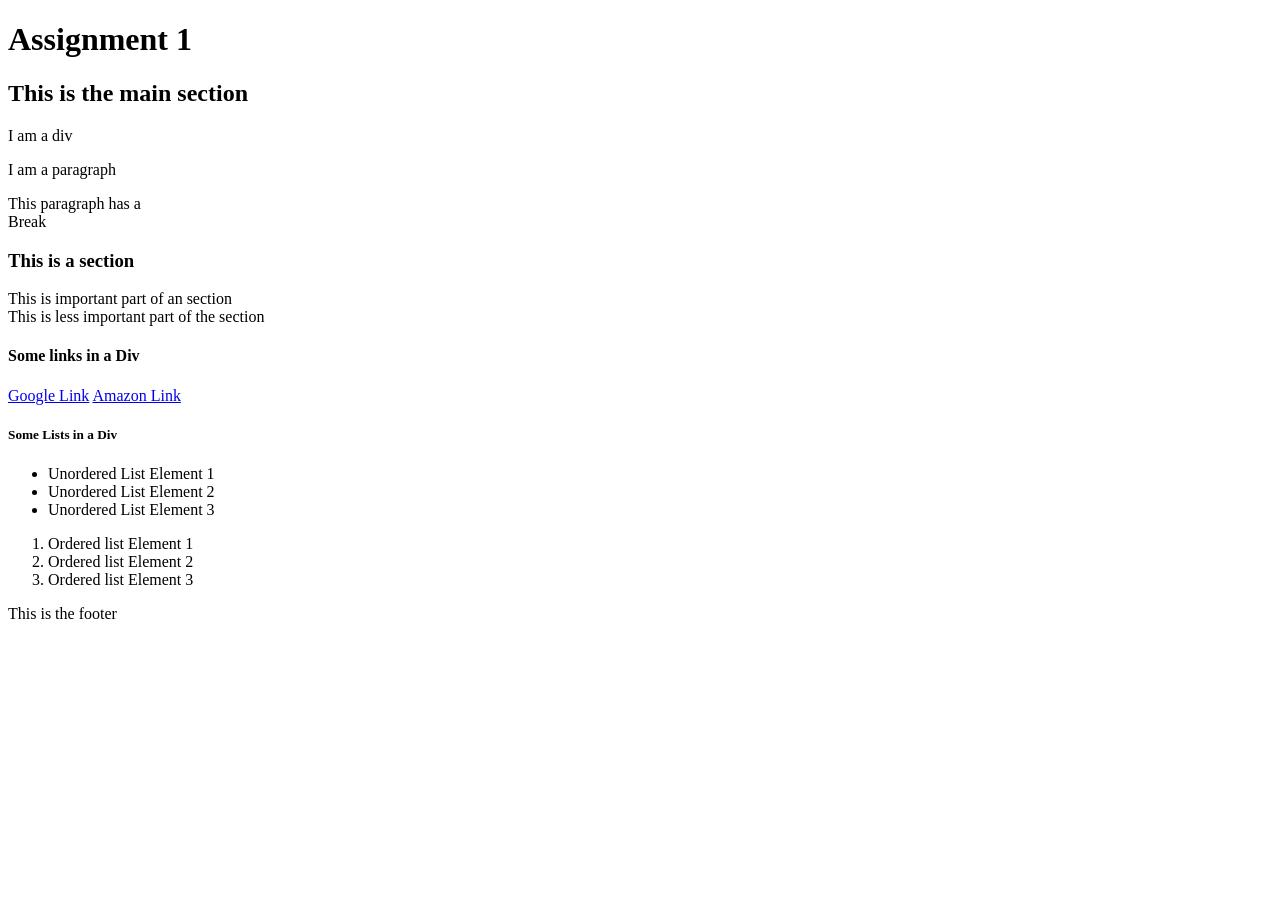
<file: lib2024/assg-1/index.html>
<!-- Assignment 1 - LIB2024 -->
<!-- Tell browser that this is an HTM5 document -->
<!DOCTYPE html>
<html lang="en">
<head>
	<!-- Making tab indicate that this is assignment 1 -->
	<title>Assignment - 1</title>
	<!-- Tell browser i'm using UTF-8 characterset -->
	<meta charset="utf-8">
	<!-- Determine Search Engine Optimization of my webpage -->
	<meta name="description" content="My 1st assignment about HTML tags">
	<!-- Assign meta keywords so site crawlers will find my site -->
	<meta name="keywords" content="HTML, HTML5, Tags, Basic HTML, Standard Tags, LIB2024, Jonas van Walraven">
	<!-- Tell browsers to not index this page and to not follow this page 	 -->
	<meta name="robots" content="noindex, nofollow">
	
</head>
<body>
	<!-- Create heading content -->
	<header>
		<!-- Create title -->
		<h1>Assignment 1</h1>
	</header>
	<!-- This is the main section of my page -->
	<main>
		<section>
			<h2>This is the main section</h2>
			<!-- Divison in the section -->
			<div>
				I am a div
			</div>
			<p>I am a paragraph</p>
			<p>This paragraph has a <br>Break</p>
		</section>
    	<section>
    		<h3>This is a section</h3>	
    		<p>This is important part of an section <br>
    		This is less important part of the section</p>
    	</section>
    	   	<div>
    	   	<!-- Create links -->
    		<h4>Some links in a Div</h4>
    		<a href="https://www.google.ca/">Google Link</a>
    		<a href="https://www.amazon.ca/">Amazon Link</a>
    	</div>
    	<div>
    		<!-- Create lists -->
    		<h5>Some Lists in a Div</h5>
    		<ul>
    			<li>Unordered List Element 1</li>
    			<li>Unordered List Element 2</li>
    			<li>Unordered List Element 3</li>
    		</ul>
    		<ol>
    			<li>Ordered list Element 1</li>
    			<li>Ordered list Element 2</li>
    			<li>Ordered list Element 3</li>
    		</ol>
    	</div>
        </main>
    <!-- Create footer -->
	<footer>
		<p>This is the footer</p>
	</footer>
	
</body>
</html>
</file>
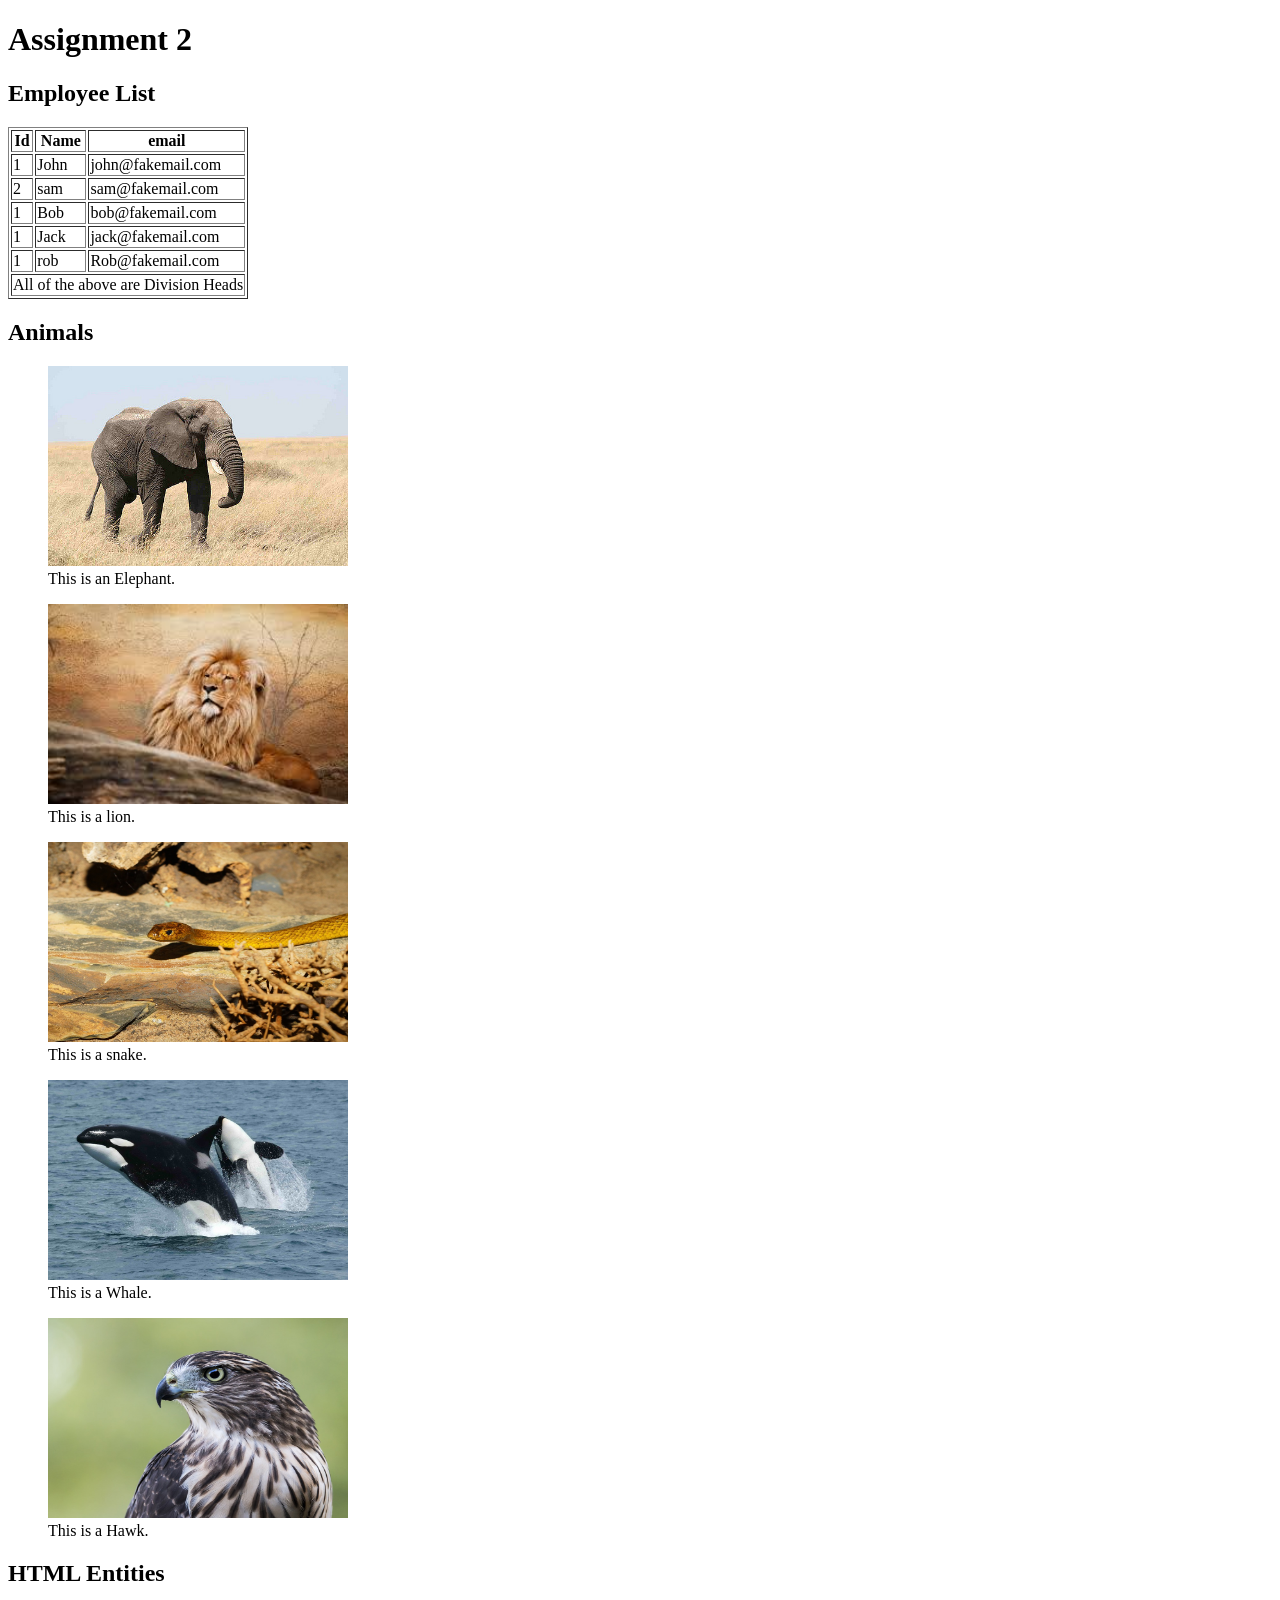
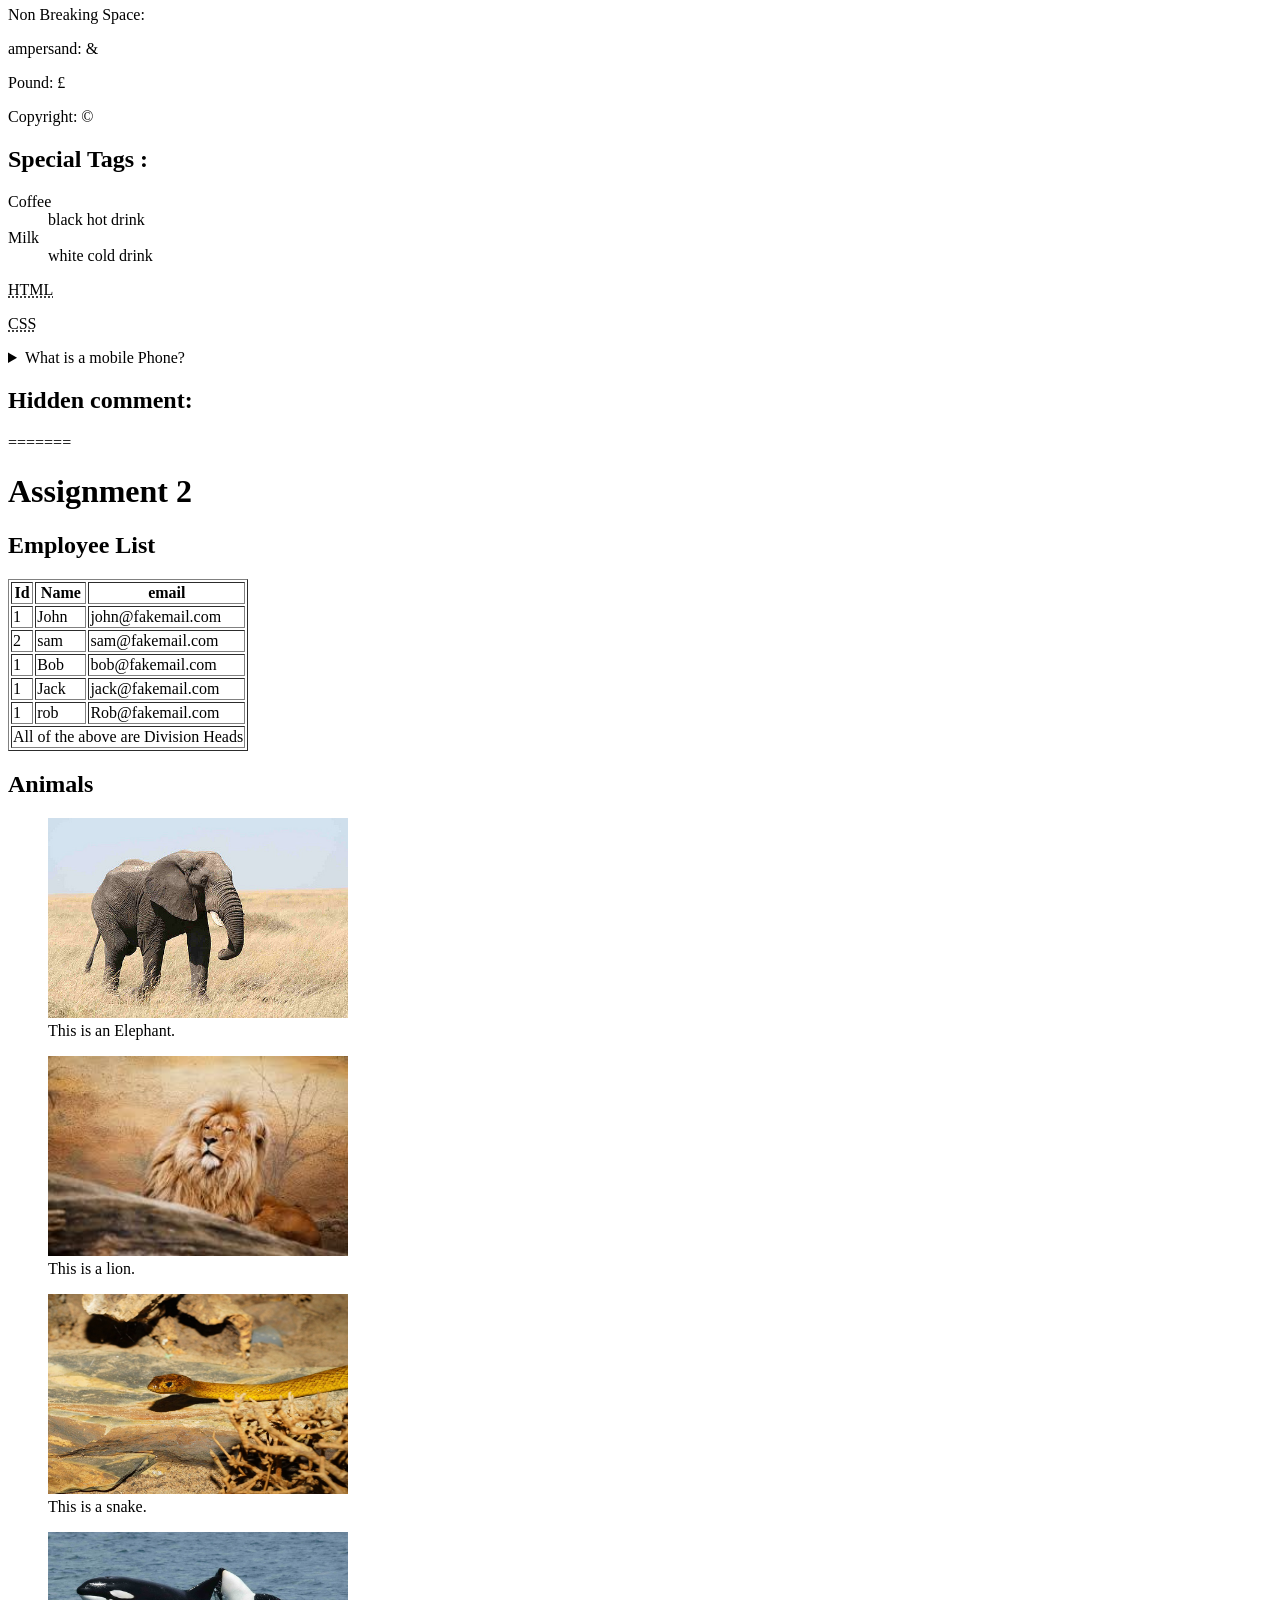
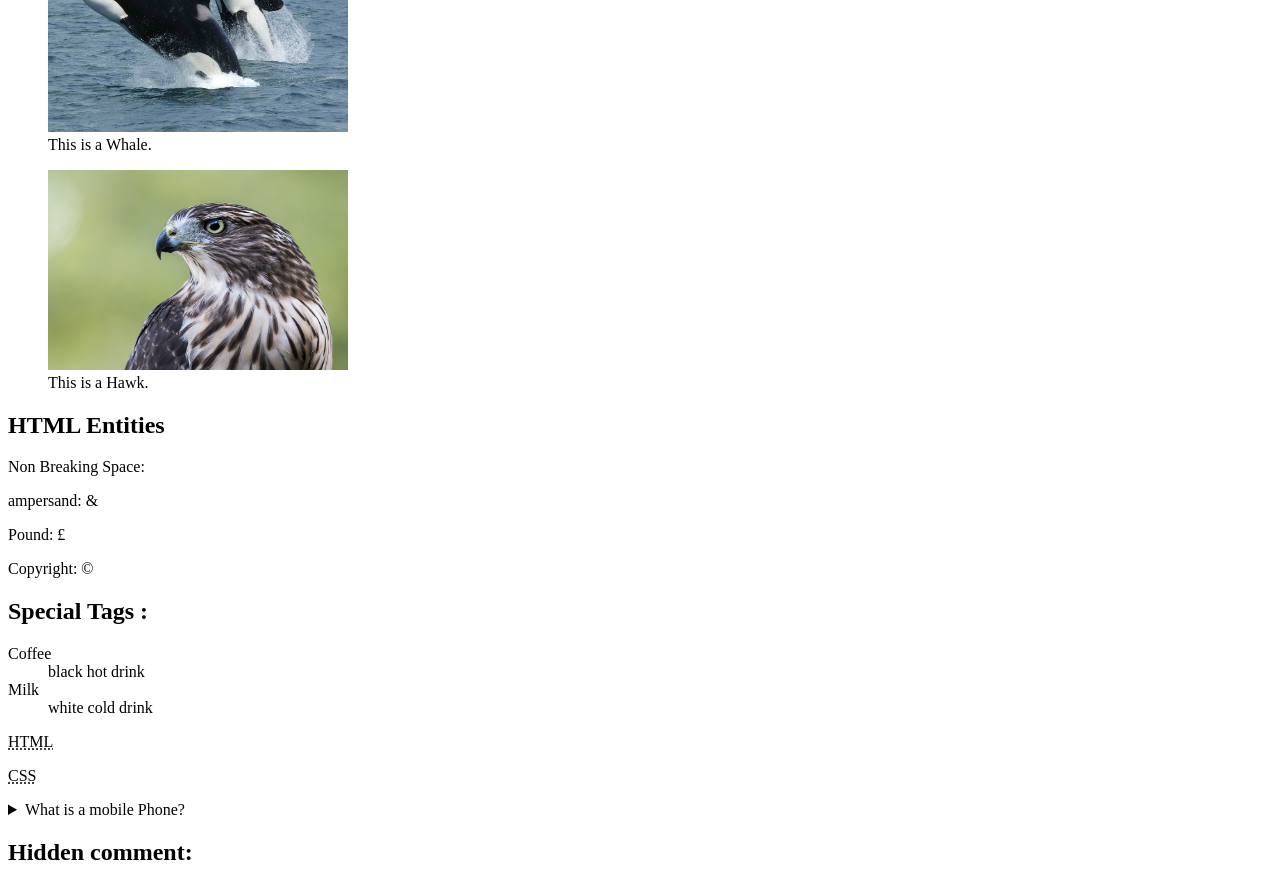
<file: lib2024/assg-2/index.html>
<!-- Assignment 2 - LIB2024 -->
<!-- Tell browser that this is an HTM5 document -->
<!DOCTYPE html>
<html lang="en">
<head>
	<!-- Making tab indicate that this is assignment 2 -->
	<title>Assignment 2</title>
	<!-- Tell browser i'm using UTF-8 characterset -->
    <!-- The main purpose of using metatags is to help tell web based tools what a website is on the subject of. -->
	<meta charset="utf-8">
	<!-- Determine Search Engine Optimization of my webpage -->
	<meta name="description" content="My 2nd assignment about tables and images">
	<!-- Assign meta keywords so site crawlers will find my site -->
	<meta name="keywords" content="HTML, HTML5, Tags, Tables, Images, LIB2024, Jonas van Walraven">
	<!-- Tell browsers to not index this page and to not follow this page -->
	<meta name="robots" content="noindex, nofollow">
</head>
<body>
	<!-- Create heading content -->
	<header>
		<!-- Create title -->
		<h1>Assignment 2</h1>
        
	</header>
	<!-- This is the main section of my page. -->
	<main>
		<section>
			<h2>Employee List</h2>
			<!-- Create employee table -->
			<table border="1">
		       <thead>
		            <!-- Add tr tag for 1st row -->
                    <!-- <tr> indentifies a table row -->
		            <tr>
		                <!-- use th tag to create 1st row of table -->
                        <!-- <th> identifies a specific table cell as leader of a group -->
		                <th>Id</th>
		                <th>Name</th>
		                <th>email</th>
		            </tr>
		        </thead>
	        <!-- now add tbody tag for all content in tbody -->
                <tbody>
                    <tr>
                        <!-- add data to table with td tags -->
                        <td>1</td>
                        <td>John</td>
                        <td>john@fakemail.com</td>
                    </tr>
                    <!-- We can have multiple rows of content in the body. -->
                    <tr>
                        <!-- The number of td stays the same as before. -->
                        <!-- <td> clarifies a table cell -->
                        <td>2</td>
                        <td>sam</td>
                        <td>sam@fakemail.com</td>    
                    </tr>
                    <tr>
                        <td>1</td>
                        <td>Bob</td>
                        <td>bob@fakemail.com</td>    
                    </tr>
                    <tr>
                        <td>1</td>
                        <td>Jack</td>
                        <td>jack@fakemail.com</td>    
                    </tr>
                    <tr>
                        <td>1</td>
                        <td>rob</td>
                        <td>Rob@fakemail.com</td>    
                    </tr>
                    </tbody>
                    <tfoot>
                        <tr>
                        <!-- The colspan figures out how many columns a cell could reach. -->
                        <!-- The cells in a table can spread across more than one row or column. -->
                            <td colspan="3">
                                All of the above are Division Heads
                            </td>
                        </tr>
                    </tfoot>
 			</table>
		</section>

    	<section>
    		<h2>Animals</h2>
             <!-- <article> tag is used to represent enclosed writing in a document -->
             <!-- The internal element of an article is entitled to an article related to the external element when they are placed inside of one another -->
    		<article>
                <!-- img tag is used to add images on a record -->
                <!-- An example of an attribute of img element is src tag which is used to indentify the image's location. -->
                <!-- "img" is described as a related folder of index.html -->
                <!-- We use "/" in order to get to the img folder. -->
                <!-- Image-1 is used in order to get the image to be clearly described. -->
                <!-- .jpg is used to represent the image's file -->
                <!-- The attribute of the width is used to identify the image's width. -->
                <!-- The attribute of the height is used to identify the image's height. -->
                <!-- img is not a block level element -->
                <!-- figure is a tag that is used to get images to show up on your screen -->
                <!-- figure is also used to give images correct headings -->
                <!-- In order to clearly identify the contents of an image, we use the alt attribute. --> 
    			<figure>
					<img src="img/elephant.jpg" alt="Image 1" width="300"  height="200">
                    <!-- In order to clearly identify the contents of an image, we use the alt attribute. --> 
                    <!-- <img> is used to represent an given image on HTML -->
                    <!-- <figcaption> is entitled to a heading that describes the rest of the subjects -->
                    <!-- The body, its heading and subjects are all described as one entity. -->
    				<figcaption>This is an Elephant.</figcaption>
    			</figure>
				<figure>
					<img src="img/lion.jpg" alt="Image 2" width="300"  height="200">
    				<figcaption>This is a lion.</figcaption>
    			</figure>
                <figure>
					<img src="img/snake.jpg" alt="Image 3" width="300"  height="200">
    				<figcaption>This is a snake.</figcaption>
    			</figure>
				<figure>
					<img src="img/whale.jpg" alt="Image 4" width="300"  height="200">
    				<figcaption>This is a Whale.</figcaption>
    			</figure>
    			<figure>
					<img src="img/hawk.jpg" alt="Image 5" width="300"  height="200">
    				<figcaption>This is a Hawk.</figcaption>
    			</figure>
			</article>
		</section>

            <section>
            	<h2>HTML Entities</h2>
                <!-- HTML entities begin with the & symbol and end with the ; symbol. -->
                <!-- HTML entities are used to show characters that can be clarified as code on HTML. -->
                <!-- The name of an entity is really easy to remember. -->
                <!-- Not all entity names are assisted by a program but the assistance of entity number is excellent. -->
            	<article>
            		<p>Non Breaking Space: &#32;</p>
            		<p>ampersand: &#38;</p>
            		<p>Pound: &#163;</p>
                    <p>Copyright: &#169;</p>
            	</article>
            </section>

        <section>
            <h2>Special Tags :</h2>
            <!-- Special tags are used to control of how a website's pages will show up on the screen. -->
                <dl> 
                        <dt>Coffee</dt> 
                        <!-- <dd> is for the description -->
                        <dd>black hot drink</dd>
                        <!-- <dt> is for the names and terms --> 
                        <dt>Milk</dt> 
                        <dd>white cold drink</dd> 
                        <!-- <abbr> is entitled to abbreviations -->
                        <!-- If the <abbr> tag is shown, the heading must include an important explanation. -->
                        <p><abbr title="HTML">HTML</abbr ></p>
                        <p><abbr title="CSS">CSS</abbr ></p>
                </dl>

                <article class="special-tag" id="details">
                    <details>
                    <!-- <summary> tag clarifies a title for the <details> element -->
                    <!-- The title can be clicked in order to bury or expose the facts. -->  
                       <summary>What is a mobile Phone?</summary>
                       <p>A mobile phone, cell phone or hand phone, sometimes shortened to simply mobile, cell or just phone, is a portable telephone that can make and receive calls over a radio frequency link while the user is moving within a telephone service area.</p>
                    </details>
                </article>
        </section>	    	
</body>

    <footer>
        <!-- Hidden comments are created by starting with an exclaimation point, a less than symbol and two slashes. -->
        <!-- Hidden comments are ended by two slashes and a greater than symbol. -->
        <!-- These comments are helpful to those who can understand the code more. -->
        <!-- Comments can sometimes be described as a simple note which means that it doesn't get shown by the program. -->  
        <h2>Hidden comment:</h2>
    </footer>
</html>


=======
<!-- Assignment 2 - LIB2024 -->
<!-- Tell browser that this is an HTM5 document -->
<!DOCTYPE html>
<html lang="en">
<head>
	<!-- Making tab indicate that this is assignment 2 -->
	<title>Assignment 2</title>
	<!-- Tell browser i'm using UTF-8 characterset -->
    <!-- The main purpose of using metatags is to help tell web based tools what a website is on the subject of. -->
	<meta charset="utf-8">
	<!-- Determine Search Engine Optimization of my webpage -->
	<meta name="description" content="My 2nd assignment about tables and images">
	<!-- Assign meta keywords so site crawlers will find my site -->
	<meta name="keywords" content="HTML, HTML5, Tags, Tables, Images, LIB2024, Jonas van Walraven">
	<!-- Tell browsers to not index this page and to not follow this page -->
	<meta name="robots" content="noindex, nofollow">
</head>
<body>
	<!-- Create heading content -->
	<header>
		<!-- Create title -->
		<h1>Assignment 2</h1>
	</header>
	<!-- This is the main section of my page. -->
	<main>
		<section>
			<h2>Employee List</h2>
			<!-- Create employee table -->
			<table border="1">
		       <thead>
		            <!-- Add tr tag for 1st row -->
                    <!-- <tr> indentifies a table row -->
		            <tr>
		                <!-- use th tag to create 1st row of table -->
                        <!-- <th> identifies a specific table cell as leader of a group -->
		                <th>Id</th>
		                <th>Name</th>
		                <th>email</th>
		            </tr>
		        </thead>
	        <!-- now add tbody tag for all content in tbody -->
                <tbody>
                    <tr>
                        <!-- add data to table with td tags -->
                        <td>1</td>
                        <td>John</td>
                        <td>john@fakemail.com</td>
                    </tr>
                    <!-- We can have multiple rows of content in the body. -->
                    <tr>
                        <!-- The number of td stays the same as before. -->
                        <!-- <td> clarifies a table cell -->
                        <td>2</td>
                        <td>sam</td>
                        <td>sam@fakemail.com</td>    
                    </tr>
                    <tr>
                        <td>1</td>
                        <td>Bob</td>
                        <td>bob@fakemail.com</td>    
                    </tr>
                    <tr>
                        <td>1</td>
                        <td>Jack</td>
                        <td>jack@fakemail.com</td>    
                    </tr>
                    <tr>
                        <td>1</td>
                        <td>rob</td>
                        <td>Rob@fakemail.com</td>    
                    </tr>
                    </tbody>
                    <tfoot>
                        <tr>
                        <!-- The colspan figures out how many columns a cell could reach. -->
                        <!-- The cells in a table can spread across more than one row or column. -->
                            <td colspan="3">
                                All of the above are Division Heads
                            </td>
                        </tr>
                    </tfoot>
 			</table>
		</section>

    	<section>
    		<h2>Animals</h2>
             <!-- <article> tag is used to represent enclosed writing in a document -->
             <!-- The internal element of an article is entitled to an article related to the external element when they are placed inside of one another -->
    		<article>
                <!-- img tag is used to add images on a record -->
                <!-- An example of an attribute of img element is src tag which is used to indentify the image's location. -->
                <!-- "img" is described as a related folder of index.html -->
                <!-- We use "/" in order to get to the img folder. -->
                <!-- Image-1 is used in order to get the image to be clearly described. -->
                <!-- .jpg is used to represent the image's file -->
                <!-- The attribute of the width is used to identify the image's width. -->
                <!-- The attribute of the height is used to identify the image's height. -->
                <!-- img is not a block level element -->
                <!-- figure is a tag that is used to get images to show up on your screen -->
                <!-- figure is also used to give images correct headings -->
                <!-- In order to clearly identify the contents of an image, we use the alt attribute. --> 
    			<figure>
					<img src="img/elephant.jpg" alt="Image 1" width="300"  height="200">
                    <!-- In order to clearly identify the contents of an image, we use the alt attribute. --> 
                    <!-- <img> is used to represent an given image on HTML -->
                    <!-- <figcaption> is entitled to a heading that describes the rest of the subjects -->
                    <!-- The body, its heading and subjects are all described as one entity. -->
    				<figcaption>This is an Elephant.</figcaption>
    			</figure>
				<figure>
					<img src="img/lion.jpg" alt="Image 2" width="300"  height="200">
    				<figcaption>This is a lion.</figcaption>
    			</figure>
                <figure>
					<img src="img/snake.jpg" alt="Image 3" width="300"  height="200">
    				<figcaption>This is a snake.</figcaption>
    			</figure>
				<figure>
					<img src="img/whale.jpg" alt="Image 4" width="300"  height="200">
    				<figcaption>This is a Whale.</figcaption>
    			</figure>
    			<figure>
					<img src="img/hawk.jpg" alt="Image 5" width="300"  height="200">
    				<figcaption>This is a Hawk.</figcaption>
    			</figure>
			</article>
		</section>

            <section>
            	<h2>HTML Entities</h2>
                <!-- HTML entities begin with the & symbol and end with the ; symbol. -->
                <!-- HTML entities are used to show characters that can be clarified as code on HTML. -->
                <!-- The name of an entity is really easy to remember. -->
                <!-- Not all entity names are assisted by a program but the assistance of entity number is excellent. -->
            	<article>
            		<p>Non Breaking Space: &#32;</p>
            		<p>ampersand: &#38;</p>
            		<p>Pound: &#163;</p>
                    <p>Copyright: &#169;</p>
            	</article>
            </section>

        <section>
            <h2>Special Tags :</h2>
            <!-- Special tags are used to control of how a website's pages will show up on the screen. -->
                <dl> 
                        <dt>Coffee</dt> 
                        <!-- <dd> is for the description -->
                        <dd>black hot drink</dd>
                        <!-- <dt> is for the names and terms --> 
                        <dt>Milk</dt> 
                        <dd>white cold drink</dd> 
                        <!-- <abbr> is entitled to abbreviations -->
                        <!-- If the <abbr> tag is shown, the heading must include an important explanation. -->
                        <p><abbr title="HTML">HTML</abbr ></p>
                        <p><abbr title="CSS">CSS</abbr ></p>
                </dl>

                <article class="special-tag" id="details">
                    <details>
                    <!-- <summary> tag clarifies a title for the <details> element -->
                    <!-- The title can be clicked in order to bury or expose the facts. -->  
                       <summary>What is a mobile Phone?</summary>
                       <p>A mobile phone, cell phone or hand phone, sometimes shortened to simply mobile, cell or just phone, is a portable telephone that can make and receive calls over a radio frequency link while the user is moving within a telephone service area.</p>
                    </details>
                </article>
        </section>	    	
</body>

    <footer>
        <!-- Hidden comments are created by starting with an exclaimation point, a less than symbol and two slashes. -->
        <!-- Hidden comments are ended by two slashes and a greater than symbol. -->
        <!-- These comments are helpful to those who can understand the code more. -->
        <!-- Comments can sometimes be described as a simple note which means that it doesn't get shown by the program. -->  
        <h2>Hidden comment:</h2>
    </footer>
</html>
</file>
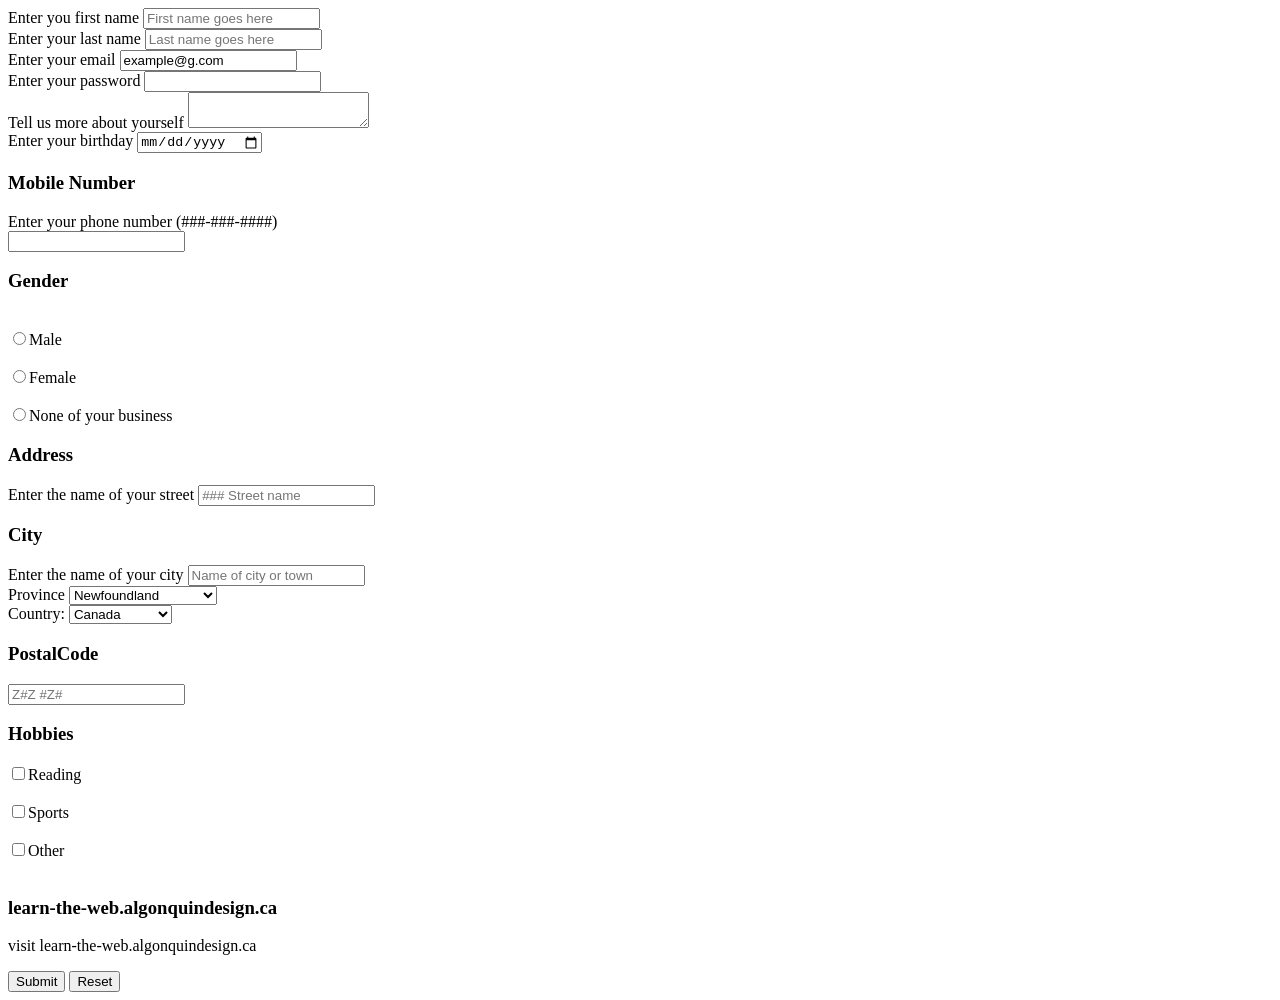
<file: lib2024/assg-3/index.html>
<!DOCTYPE html>
<html lang="en-ca">
<head>
	<meta charset="utf-8">
	<title>HTML Forms - Assignment 3</title>
</head>
<body>
	<div id="wrapper" class="wrapper">
		<section id="html-forms" class="main-section">
			<!-- There are 2 required attributes that a form needs in order to get submitted. -->
			<!-- The first required attribute is action which is the part where the data goes once a form has been accepted. --> 
		    <!-- The second required attribute is method which is used to figure out how the data is able to get to its location. --> 
		    <!-- The get method is used to send informatiom through a query string. --> 
			<!-- The post method is used to send data in a package of encryption. -->
			<form action="file:///C:/Users/jojoa/Documents/GitHub/vanw0061.github.io/lib2024/assg-3/somepage.php" method="get">
				<div id="fn-container" class="form-elm">
					<!-- An input element must be assisted with a tag. -->
					<!-- A tag has a specific attribute "for" which is used to get the input element linked to it. -->
					<!-- The for attribute must be the same as the id. --> 	
					<label for="FirstName">Enter you first name</label>
					<!-- A form input element must have two attributes. -->
				    <!-- The first attribute is type which used to figure out the type of input which includes text, password and number. --> 
				    <!-- The second attribute is name which is used to determine if data is getting sent to the user or not. -->
					<!-- In order to make it easy to identify anything that is related to Javascript, we use the same ID. -->
					<input type="text" name="FirstName" id="FirstName" placeholder="First name goes here" required>
				</div>

				<div id="ln-container" class="form-elm">
					<label for="LastName">Enter your last name</label>
					<!-- The placeholder attribute is used to identify a hint that describes a given value. -->
					<input type="text" name="LastName" id="LastName" placeholder="Last name goes here" required>
				</div>

				<div id="email-container" class="form-elm">
					<label for="email">Enter your email</label>
					<!-- The input gets saved and is sent to the user. -->
					<!-- Value attributes are not temporary. -->
					<!-- HTML5 accepts any input given in a specific document such as email. -->
					<!-- In order for it to be acceptable, it must contain a @ symbol. -->
					<!-- The readonly attribute makes the field not contain any edits. -->
					<input type="email" name="email" id="email" value="example@g.com" required>
				</div>

				<div id="pass-container" class="form-elm">
					<label for="password">Enter your password</label>
					<!-- Input type = "password" which is used to create inputs related to passwords. -->
					<!-- Some values written in input types are not shown. -->
					<!-- This shows that it does not always appear as words. -->
					<!-- A required attribute is used to make an input necessary. -->
					<!-- This shows that the browser won't let the user do any submissions without getting this value included. -->
					<input type="password" name="pass" id="password" required>
				</div>

				<div id="intro-container" class="form-elm">
					<label for="introductorytext">Tell us more about yourself</label>
					<!-- An area of text allows to you to send data on more than one line. -->
					<!-- The data that has been sent will be corresponded to the user. -->
					<!-- While getting sent to the user, an area of text keeps breaks on the lines. -->
					<textarea name="introductorytext" id="introductorytext" placeholder="Enter introductory text here">
					</textarea>
				</div>

				<div id="dob" class="form-elm">
					<label for="birthday">Enter your birthday</label>
					<input type="date" name="birthday" id="birthday">
					<!-- Dropdowns in HTML are made when a selected element is used. -->
					<!-- The <options> tag joins in a pair with the selected element. -->
					<!-- The selected element's value gets sent to the user. -->
				</div>

				<div id="phone-container" class="form-elm">
					<h3>Mobile Number</h3>
					<label for="phone">Enter your phone number (###-###-####)</label><br>
					<!-- Checkboxes are made when the input type, checkbox is used. -->
					<!-- All checkboxes in one group share the same title. -->
					<!-- Unique Ids are provided for recognition. -->
					<!-- Unlike selected dropdowns, checkboxes allow more than one option. -->
					<input type="tel" name="phone" id="phone" pattern="[0-9]{5}-[0-9]{4}-[0-9]{5}" required><br>					
				</div>

				<div id="gender-container" class="form-elm">
					<h3>Gender</h3>
					<label for="male"></label><br>
					<input type="radio" id="male" name="gender" value="male">Male<br>
					<label for="female"></label><br>
					<input type="radio" id="female" name="gender" value="female">Female<br>
					<label for="neither"></label><br>
					<input type="radio" id="neither" name="gender" value="neither">None of your business<br>
					<!-- Input type radio are checkboxes that only choose one value. -->
					<!-- Radio elements are part of the same group and share the same titles. -->
					<!-- Unique identification is an attribute used to figure out the id. -->
					<!-- A checked attribute is used for input type radio. -->
				</div>

				<div id="address-container" class="form-elm">
					<h3>Address</h3>
					<label class="address">Enter the name of your street</label>
					<!-- The <address> tag is used to figure out information of a specific person. -->
					<!-- Examples of contact information include email, address or phone number. -->
					<!-- There should always be a line break before and after the <address> tag. -->		
					<input type="text" name="Street" id="Street" placeholder="### Street name">	
				</div>

                <div id="city">
					<h3>City</h3>
					<label class="city">Enter the name of your city</label>
					<!-- The <city> tag is used to figure out which city a specific person lives in. -->
					<!-- Examples of this are Ottawa, Toronto and Montreal. -->
					<input type="text" name="City" id="City" placeholder="Name of city or town">	
				</div>
				
				<div id="province">     
                <label class="province">Province</label>
	                <select id="province2">
	                	<option>Newfoundland</option>
	                	<option>Prince Edward Island</option>
	                	<option>Nova Scotia</option>
	                	<option>New Brunswick</option>
	                	<option>Quebec</option>
	                	<option>Ontario</option>
	                	<option>Manitoba</option>
	                	<option>Saskatchewan</option>
	                	<option>Alberta</option>
	                	<option>British Columbia</option>
	                	<option>Nunavut</option>
	                	<option>Northwest</option>
	                	<option>Yukon</option>
	                	<!-- Dropdown boxes are used to pick one of the many different options. -->
	                	<!-- An example of this would be selecting the province that you live in. -->
	                </select>
            	</div>

            	<div id="country-drop-down">
	                <label for="country2">Country:</label>
                	<select name="country" id="country2">
                		<option>Canada</option>
                		<option>United States</option>
                	    <!-- Dropdown boxes are also used to select the country you live in. -->
                	</select>
                </div>

                <div id="postal-container" class="form-elm">
                	<h3>PostalCode</h3>
                	<label class="PostalCode"></label>
                	<!-- This is used to enter your postal code. -->
                	<input type="text" name="PostalCode" id="PostalCode" placeholder="Z#Z #Z#">	
                </div>

                <div id="hobbies-container" class="form-elm">
					<h3>Hobbies</h3>
					<input type="checkbox" id="reading" name="interest" value="reading">Reading<br>
					<label class="reading"></label><br>
					<input type="checkbox" id="sports" name="interest" value="sports">Sports<br>
					<label class="sports"></label><br>
					<input type="checkbox" id="other" name="interest" value="other">Other<br>
					<label class="other"></label><br>
					<!-- This is used to figure out what your hobbies are. -->
				</div>

			    <div id="website">
			    	<h3>learn-the-web.algonquindesign.ca</h3>
			    	<p>visit learn-the-web.algonquindesign.ca</p>
			    	<!-- This is used to describe a specific website. -->
			    </div>
			    <button type="submit">Submit</button>
			    <button type="reset">Reset</button>
			</form>
		</section>
	</div>

</body>
</html>
</file>
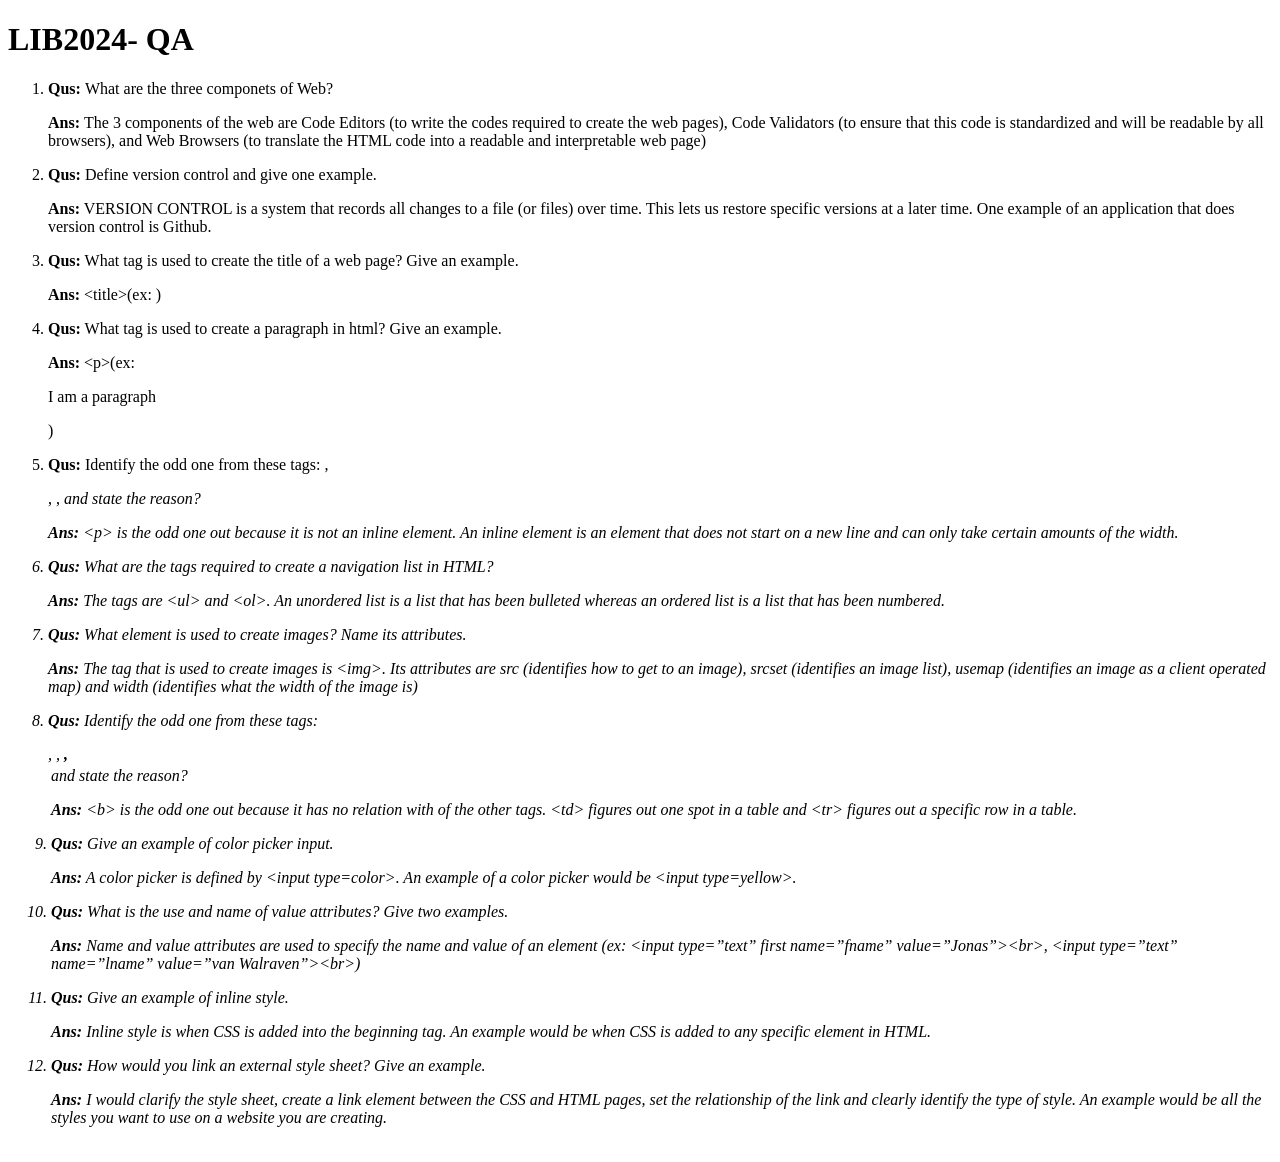
<file: lib2024/qa/index.html>
<!DOCTYPE html>
<html >
<head>
	<meta charset="utf-8">
	<title>LIB2024 - QA</title>
</head>
<body>
	<h1>LIB2024- QA</h1>
	<!-- Qus/Ans list begins -->
	<ol>
		<!-- Qus 1 -->
		<li>
			<p>
				<strong>Qus: </strong>
				What are the three componets of Web?
			</p>
			<p>
				<strong>Ans: </strong>
				The 3 components of the web are Code Editors (to write the codes required to create the web pages), Code Validators (to ensure that this code is standardized and will be readable by all browsers), and Web Browsers (to translate the HTML code into a readable and interpretable web page)
		</p></li>
		<!-- Qus 2 -->
		<li>
			<p>
				<strong>Qus:</strong>
				Define version control and give one example.
			</p>
			<p>
				<strong>Ans:</strong>
				VERSION CONTROL is a system that records all changes to a file (or files) over time.  This lets us restore specific versions at a later time. One example of an application that does version control is Github.
			</p>
		</li>
		<!-- Qus 3 -->
		<li>
			<p>
				<strong>Qus:</strong>
				What tag is used to create the title of a web page? Give an 
                example. 
			</p>
			<p>
				<strong>Ans:</strong>
				&lt;title&gt;(ex: <title>Resource Links</title>)
			</p>
		</li>
		<!-- Qus 4 -->
		<li>
			<p>
				<strong>Qus:</strong>
				What tag is used to create a paragraph in html? Give an example.
			</p>
			<p>
				<strong>Ans:</strong>
				&lt;p&gt;(ex: <p>I am a paragraph</p>)
			</p>
		</li>
		<!-- Qus 5 -->
		<li>
			<p>
				<strong>Qus:</strong>
				Identify the odd one from these tags: <span>, <p>, <a>, <i> and 
                state the reason?
			</p>
			<p>
				<strong>Ans:</strong>
				&lt;p&gt; is the odd one out because it is not an inline element.  An inline element is an element that does not start on a new line and can only take certain amounts of the width.
			</p>
		</li>
		<!-- Qus 6 -->
		<li>
			<p>
				<strong>Qus:</strong>	
                What are the tags required to create a navigation list in HTML?
			</p>
			<p>
				<strong>Ans:</strong>
				The tags are &lt;ul&gt; and &lt;ol&gt;.  An unordered list is a list that has been bulleted whereas an ordered list is a list that has been numbered.  
			</p>
		</li>
		<!-- Qus 7 -->
		<li>
			<p>
				<strong>Qus:</strong>	
                What element is used to create images? Name its attributes.
			</p>
			<p>
				<strong>Ans:</strong>
				The tag that is used to create images is &lt;img&gt;.  Its attributes are src (identifies how to get to an image), srcset (identifies an image list), usemap (identifies an image as a client operated map) and width (identifies what the width of the image is)
			</p>
		</li>
		<!-- Qus 8 -->
		<li>
			<p>
				<strong>Qus:</strong>	
                Identify the odd one from these tags: <table>, <tr>, <b>, <td> and state the reason?
            </p>
			<p>
	        	<strong>Ans:</strong>
				&lt;b&gt; is the odd one out because it has no relation with of the other tags.  &lt;td&gt; figures out one spot in a table and &lt;tr&gt; figures out a specific row in a table.
			</p>
		</li>
		<!-- Qus 9 -->
		<li>
			<p>
				<strong>Qus:</strong>	
                Give an example of color picker input.
            </p>
			<p>
	        	<strong>Ans:</strong>
				A color picker is defined by &lt;input type=color&gt;.  An example of a color picker would be &lt;input type=yellow&gt;.
			</p>
		</li>
		<!-- Qus 10 -->
		<li>
			<p>
				<strong>Qus:</strong>	
                What is the use and name of value attributes? Give two examples.
            </p>
			<p>
	        	<strong>Ans:</strong>
				Name and value attributes are used to specify the name and value of an element (ex: &lt;input 
                type=”text” first name=”fname” value=”Jonas”&gt;&lt;br&gt;, &lt;input type=”text” name=”lname” value=”van Walraven”&gt;&lt;br&gt;)
			</p>
		<!-- Qus 11 -->
		<li>
			<p>
				<strong>Qus:</strong>	
                Give an example of inline style.
            </p>
			<p>
	        	<strong>Ans:</strong>
				Inline style is when CSS is added into the beginning tag.  An example would be when CSS is added to any specific element in HTML.
			</p>
		<!-- Qus 12 -->
		<li>
			<p>
				<strong>Qus:</strong>	
                How would you link an external style sheet?  Give an example.
            </p>
			<p>
	        	<strong>Ans:</strong>
				I would clarify the style sheet, create a link element between the CSS and HTML pages, set the relationship of the link and clearly identify the type of style.  An example would be all the styles you want to use on a website you are creating. 
			</p>
		</li>		
	</ol>
</body>
</html>
</file>
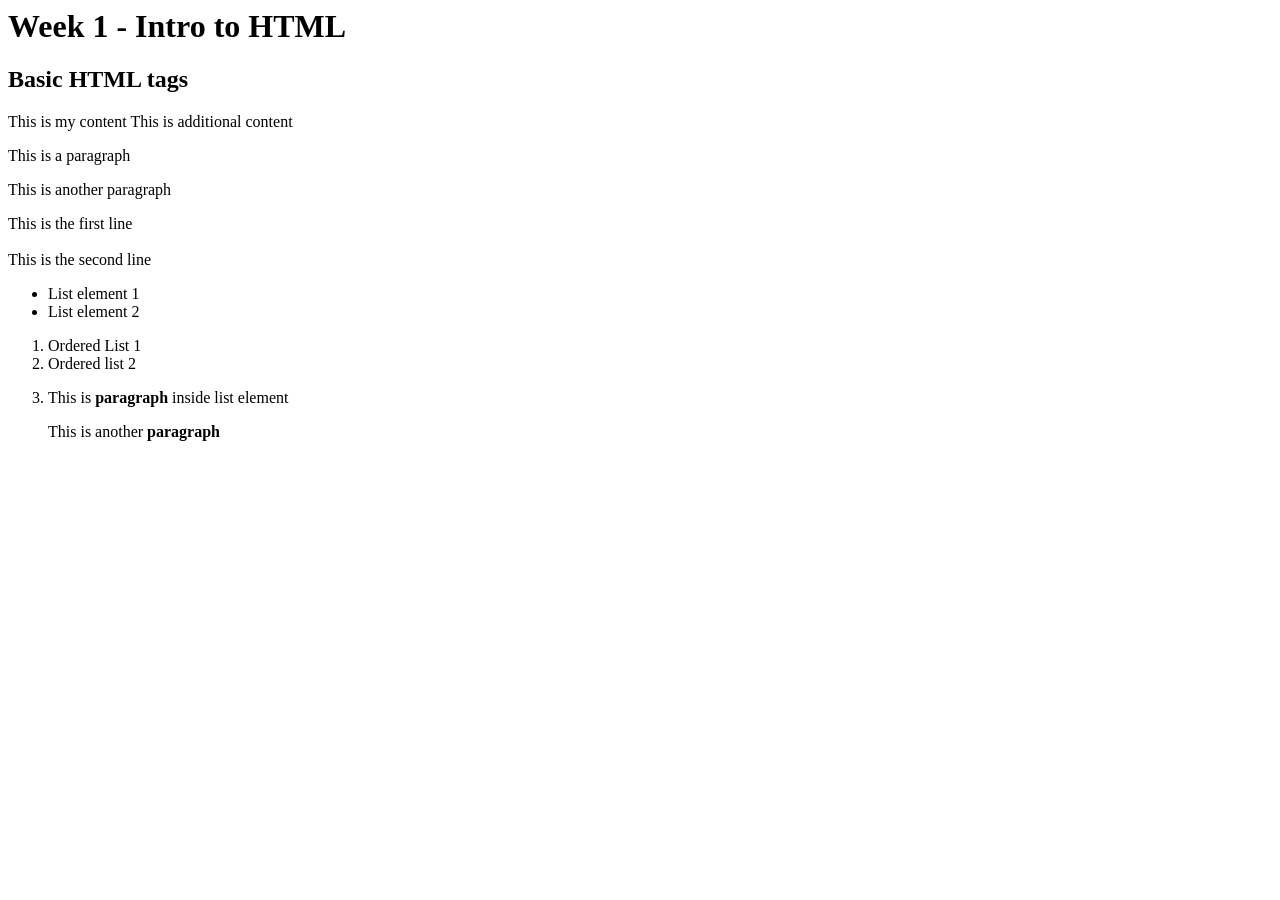
<file: lib2024/Class Notes/week 1/index.html>
<!-- html tag is called the root tag , as all of the html code resides within this tag -->
<html>
<!-- This is a comment -->
<!-- this is another comment -->
<!-- Sublime Text shortcut to create a shortcut is ctrl+/ -->

	<head>

		<!-- meta tags allow you to add additional information for the browser so as to enable it to interpret your document easily -->
		<!-- meta tags allow you to add the propery and specify its value -->
		<!-- here "charset" is the property and "utf-8" is the value -->
		<!-- meta tag is an example of self closing tags -->
		<meta charset="utf-8">
		<!-- another way of writing meta tags is using name and content -->
		<!-- name specifies the property and content specifies the value -->
		<meta name="Author" content="Winnerjit Rator">

		<!-- the head element contains the information about the current document, such as title, keywords, description and other data that is not considered document content. -->

		<!-- title tag is used to give HTML document a human readbable title, which is interpreted by the browser and is shown in the tab displaying this document -->

		<!-- Note: title must always be present in the HEAD element -->
		<title>Week 2 - Intro to HTML</title>
	</head>
	<!-- to write any child tag, make sure to use indentation which is achived by pressing tab once,before writing the child tag, eg. here being body tag -->

	<body>
		<!-- A body tag is called the main container for HTML document, and it contains all the content of the web page -->

		<!-- heading tag or h tags are used to specify the heading in the content of a document -->
		<!-- heading tag ranges from <h1> to <h6> -->
		<!-- The heading variantion is based upon importance -->
		<!-- Note: <h1> tag has the highest importance where as <h6> has the least -->
		<!-- Heading tag is also a block level element -->
		<h1>Week 1 - Intro to HTML</h1>
		<h2>Basic HTML tags</h2>
		This is my content
		<!-- Any line breaks that are specfied outside the block level elements will not be rendered in the document  -->




		This is additional content 
		<!-- paragraph or p tag is used to create paragrphs in your document -->
		<!-- NOte : paragraph tag is an example of block level element -->
		<p>This is a paragraph</p>
		<p>This is another paragraph</p>

		<p>
			This is the first line
			<!-- br or break tag is used to create a break in a pragraph -->
			<!-- break tag is also called line break for html -->
			<!-- the number of br tags will specify the number of line breaks -->
			<br>
			<br>
			This is the second line
		</p>

		<!-- ul tag is one of the tags that is used to create lists in an html document -->
		<!-- ul is short for unordered list which means it would create lists with bullet points -->
		<ul>
			<!-- li tag or list tag is used to create list elements for a list in html document -->
			<!-- Note: <li> must be a child of <ul> tag to work and render properly -->
			<li>List element 1</li>
			<li>List element 2</li>
		</ul>
		<!-- ol is used to create ordered list in a html document -->
		<ol>
			<li>Ordered List 1</li>
			<li>Ordered list 2</li>
			<li>
				<!-- list elements can take other block level elements as their children -->
				<!-- <strong> tag is used to make a text bold while increasing its relavance and importance -->
				<p>This is <strong>paragraph</strong> inside list element</p>
				<p>This is another <strong>paragraph</strong></p>
			</li>
		</ol>
	</body>
</html>
</file>
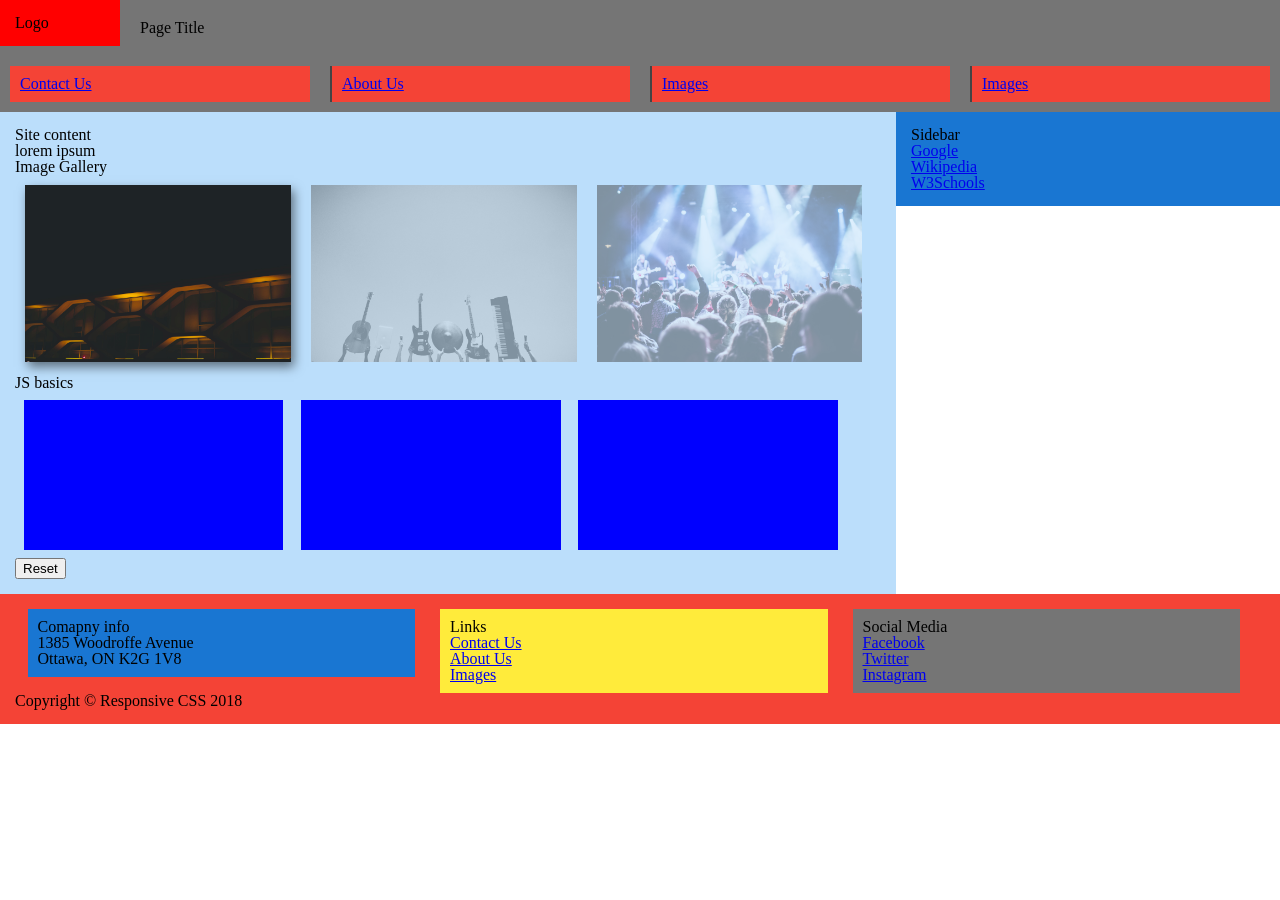
<file: lib2024/Class Notes/week 10/index.html>
<!DOCTYPE html>
<html lang="en-ca">
<head>
	<title>Responsive CSS</title>
	<link rel="stylesheet" type="text/css" href="styles/style.css">
</head>
<body>

	<div class="image-gallery-container image-gallery-overlay" id="image-gallery-overlay">
		<div id="img-1" class="img-slide active">
			<img src="images/gallery-img-1.jpg" alt="Gallery Image 1">
		</div>
		<div id="img-2" class="img-slide">
			<img src="images/gallery-img-2.jpg" alt="Gallery Image 2">
		</div>
		<div id="img-3" class="img-slide">
			<img src="images/gallery-img-3.jpg" alt="Gallery Image 3">
		</div>
	</div>
	<!-- header start -->
	<header class="site-header clearfix" id="site-header">
		<div class="logo">Logo</div>
		<h1 class="page-title">Page Title</h1>
		<!-- main navigation start -->
		<nav class="main-nav-container desktop-nav">
			<ul class="main-nav clearfix">
				<li>
					<a href="contact-us.html">Contact Us</a>
				</li>
				<li>
					<a href="about-us.html">About Us</a>
					<ul class="sub-nav">
						<li>
							<a href="team.html">Team</a>
						</li>
						<li>
							<a href="history.html">History</a>
						</li>
					</ul>
				</li>
				<li>
					<a href="images.html">Images</a>
				</li>
				<li>
					<a href="final.html">Images</a>
				</li>
			</ul>
		</nav>
		<!-- main navigation end -->
		<div class="ham"></div>
		<!-- mobile navigation start -->
		<div class="mobile-nav-container clearfix">
			<nav class="main-nav-container mobile-nav">
			<ul class="main-nav">
				<li>
					<a href="contact-us.html">Contact Us</a>
				</li>
				<li>
					<a href="about-us.html">About Us</a>
				</li>
				<li>
					<a href="images.html">Images</a>
				</li>
			</ul>
		</nav>
		</div>
		<!-- mobile navigation end -->
	</header>
	<!-- header end -->
	<!-- main start -->
	<main class="main clearfix" id="main">
		<!-- site content start -->
		<article class="col-main site-content">
			<!-- main content start -->
			<section class="main-content">
				<h2>Site content</h2>
				<p>lorem ipsum</p>
			</section>
			<!-- main content end -->
			<!-- image gallery start -->
			<section class="image-gallery">
				<h3>Image Gallery</h3>
			
				<div class="image-gallery-thumb-container clearfix">
					<!-- data-img-id is an additional attribute used to give custom information that standard attributes cannot provide  -->
					<div class="img-slide-thumb img-slide-thumb-active" data-img-id="img-1" >
						<img src="images/gallery-img-1.jpg" alt="Gallery Image 1">
					</div>
					<div class="img-slide-thumb" data-img-id="img-2">
						<img src="images/gallery-img-2.jpg" alt="Gallery Image 2">
					</div>
					<div class="img-slide-thumb" data-img-id="img-3">
						<img src="images/gallery-img-3.jpg" alt="Gallery Image 3">
					</div>
				</div>
			</section>
			<!-- image gallery end -->
			<section class="js-basics clearfix">
				<h4>JS basics</h4>
				<div id="color-1" class="js-color"></div>
				<div id="color-2" class="js-color"></div>
				<div id="color-3" class="js-color"></div>
				<!-- <div id="color-4" class="js-color"></div> -->

				<div id="indicator-text"></div>
				<button class="reset">Reset</button>
			</section>
		</article>
		<!-- site content end -->
		<!-- site sidebar start -->
		<aside class="col-main site-sidebar">
			<h4>Sidebar</h4>
			<nav class="sidebar-nav-container">
				<ul class="sidebar-nav">
					<li>
						<a href="https://google.com" onclick="alert('clicked')">Google</a>
					</li>
					<li>
						<a href="https://wikipedia.com">Wikipedia</a>
					</li>
					<li>
						<a href="https://w3schools.com">W3Schools</a>
					</li>
				</ul>
			</nav>
		</aside>
		<!-- site sidebar end -->
	</main>
	<!-- main end -->
	<!-- footer start -->
	<footer class="footer" id="footer">
		<div class="footer-container">
			<section class="col-footer company-info">
				<h4>Comapny info</h4>
				<address>
					<p>1385 Woodroffe Avenue</p>
					<p>Ottawa, ON K2G 1V8</p>
				</address>
			</section>

			<section class="col-footer links">
				<h4>Links</h4>
				<nav>
					<ul>
						<li>
							<a href="contact-us.html">Contact Us</a>
						</li>
						<li>
							<a href="about-us.html">About Us</a>
						</li>
						<li>
							<a href="images.html">Images</a>
						</li>
					</ul>
				</nav>
			</section>

			<section class="col-footer social-media">
				<h4>Social Media</h4>
				<nav>
					<ul>
						<li>
							<a href="facebook.com">Facebook</a>
						</li>
						<li>
							<a href="twitter.com">Twitter</a>
						</li>
						<li>
							<a href="instagram.com">Instagram</a>
						</li>
					</ul>
				</nav>
			</section>
		</div>

		<p>Copyright &copy; Responsive CSS 2018</p>
	</footer>
	<!-- footer end -->

	<!-- script tag is not a self closing tag so it requires </script> to close itself -->
	<!-- To add an external script file, script tag is used with src attribute containing the path of the script that we would like to include in this document -->
	<script type="text/javascript" src="scripts/script.js"></script>

	<!-- script tag is an embeded way of adding javascript to your document -->
	<!-- Script tag must be added at the bodttom of your HTML file before the closing of <body> tag -->
	<!-- This will make sure that all the elements are properly loaded and ready for javascript to interact with them -->

	<script type="text/javascript">
		document.querySelector('.logo').style.backgroundColor="red";
	</script>

</body>
</html>
</file>
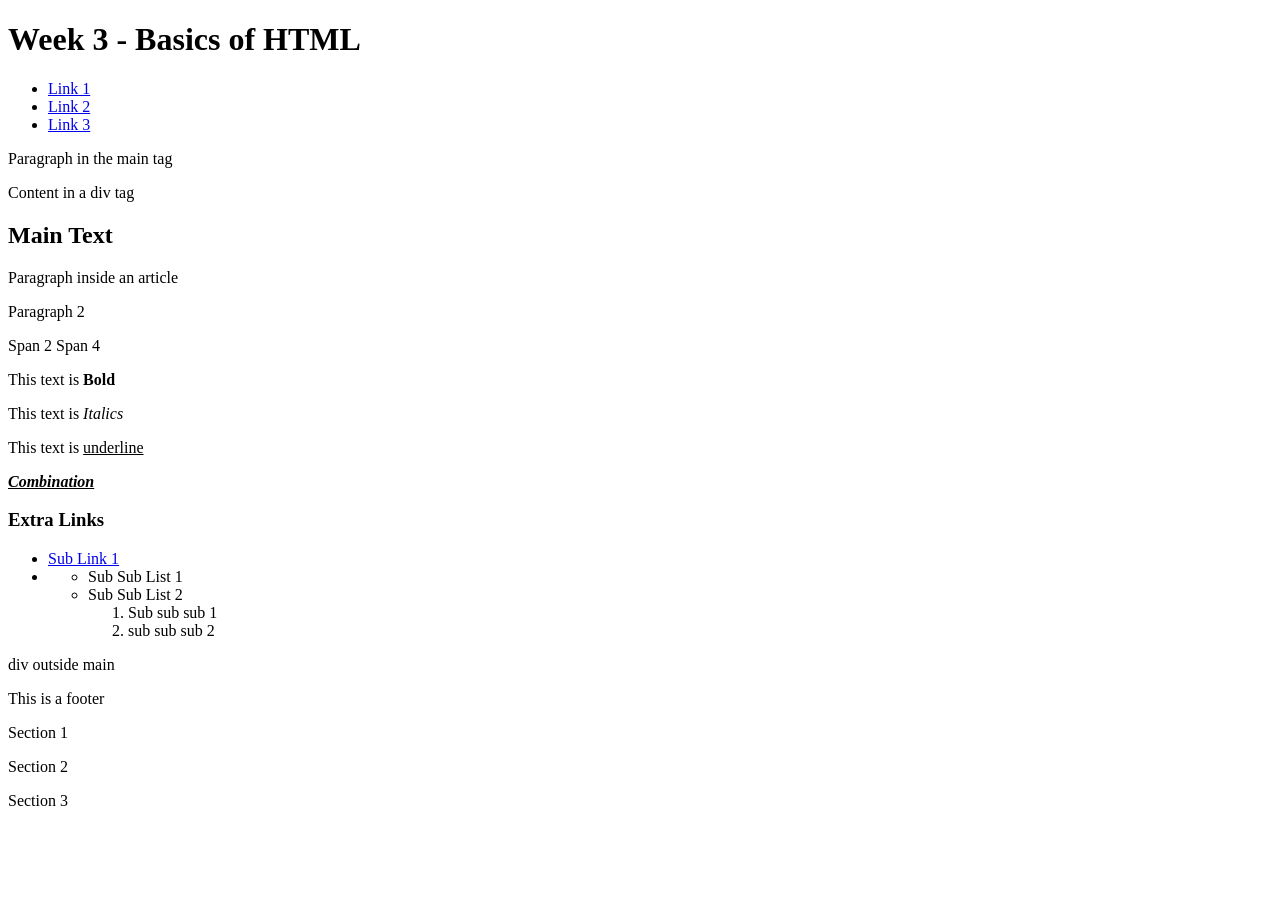
<file: lib2024/Class Notes/week 2/index.html>
<!-- doctype html tag tells the browser that this HTML document is HTML5 -->
<!-- this is called doctype declaration -->
<!DOCTYPE html>
<html>
<head>
	<title>Basic HTML Tags</title>
	<!-- This is the tag that tells the browser which character-set you are using -->
	<meta charset="utf-8">
	<!-- meta tags are important to determine the SEO of a webpage -->
	<!-- SEO = Search Engine Optimization -->
	<meta name="description" content="This is a HTML document containing HTML tags">
	<!-- Meta keywords is the SEO specifc tag used to tell the site crawlers what keywords are in your site -->
	<meta name="keywords" content="HTML, HTML5, Tags, Basic HTML, Standard Tags">
	<!-- meta robots tag can have a combination of following values : 
		1) index - index this page in the search repository
		2) noindex - do not index this page 
		3) follow - follow tells the search engine to follow all the changes to this page 
		4) nofollow - no follow tells the search engine to not follow this page 	 -->
	<meta name="robots" content="noindex, nofollow">

</head>
<body>
	<!-- header is the semantic tag that tells the browser that content of this tag has the most importance and must be rendered with the highest priority -->
	<!-- All of the content in the header tag is called heading content
	 -->
	 <!-- header is one of the many semantic tags introduced in HTML5 -->
	<header>
		<!-- heading tag can have h1, h2,h3,h4,h5,h6 -->
		<!-- h1 being the most important heading -->
		<!-- h6 being the least important -->
		<h1>Week 3 - Basics of HTML</h1>
		<!-- nav tag is used to create navigation for a web page -->
		<!-- there can be more than one nav tags for a document -->
		<!-- nav is just a container and not actual navigation -->
		<nav>
			<!-- ul is the child of nav and is used to create the navigation links list -->
			<ul>
				<!-- li tags are used to create list elements of a navigation -->
				<li>
					<!-- a tag is used to create links in a html document -->
					<!-- a tag is the only tag that can create links in a document -->
					<!-- href is the attribute of a tag which tells the browser where to link this tag to -->
					<!-- a tag is also called anchor tag -->
					<!-- an attribute is additional information that is used to enhance the functionality of a tag -->
					<a href="https://algonquincollege.com">Link 1</a>
				</li>
				<li>
					<!-- title attribute is used for additional information that needs to be provided to the user about this specific link -->
					<!-- title attribute is also a requirement for HTML validation -->
					<!-- a tag is an example of inline element -->
					<a href="https://google.com" title="Google">Link 2</a>
				</li>
				<li>
					<!-- target attribute for an anchor tag is used to tell the browser how to handle opening that link -->
					<!-- target="_blank" tells the browser to open this link in a new window -->
					<a href="https://lynda.com" title="Lynda Website" target="_blank">Link 3</a>
				</li>
			</ul>
		</nav>
	</header>
	<!-- main tag is the semantic tag used to specify the main body of the HTML document -->
	<main>
		<p>Paragraph in the main tag</p>
		<!-- div tag is the most generic content holder used in HTML -->
		<!-- It is used to create sections, containers, and text itself -->
		<!-- div tag does not follow the semantic rendering, therefore it can be a parent or child of any tag except inline tags and p tag -->
		<!-- div tag is an example of block level element -->
		<!-- A block level element takes entire width on a page and pushes the next tag to next line when rendering -->
		<div>
			Content in a div tag
		</div>

		<!-- section tag is HTML5 semantic tag that is used to specify various sections in a HTML body -->
		<!-- Section tag similar to header and nav tag is just a container and its content is called section content -->
		<section>
			<!-- article tag is used to create the content/text for HTML document -->
			<!-- Note: article tag as any other semantic tag is also know as structural element -->
			<article>
				<h2>Main Text</h2>
				<p>Paragraph inside an article</p><p>Paragraph 2 </p>
				<p>
					<!-- span is an inline element -->
					<!-- inline elements render according to its content -->
					<!-- The space taken by inline element is decided by its content and not the tag properties -->
					<span></span>
					<span>Span 2</span>
					<span></span>
					<span>Span 4</span>
				</p>
				<!-- b tag is a bold tag, is used to make a text bold -->
				<p>This text is <b>Bold</b></p>
				<!-- i tag is an italics tag, is used to make a text italics -->
				<p>This text is <i>Italics</i></p>
				<!-- u tag is an underline tag, is used to make a text underline -->
				<!-- All of these are called text decoration tags and are inline elements -->
				<p>This text is <u>underline</u></p>
				<p>
					<!-- child element always inherits the parent element properties -->
					<b>
						<i>
							<u>
								Combination
							</u>
						</i>
					</b>
				</p>
			</article>
			<!-- aside tag is another structural/semantic element that is used to create less important text information for a page -->
			<aside>
				<h3>Extra Links</h3>
				<nav>
					<!-- side list 1 -->
					<ul>
						<li>
							<a href="https://sublink">Sub Link 1</a>
						</li>
						<li>
							<!-- side sub sub list -->
							<ul>
								<li>Sub Sub List 1</li>
								<li>Sub Sub List 2</li>
								<!-- ol being used as sub sub sub list -->
								<ol>
									<li>Sub sub sub 1</li>
									<li>sub sub sub 2</li>
								</ol>
							</ul>
						</li>	
					</ul>
				</nav>
			</aside>
		</section>
	</main>
	<div>div outside main</div>
	<!-- footer is also a structural tag used to define footer of html document -->
	<footer>
		<p>This is a footer</p>

		<section>
			<p>Section 1</p>
		</section>
		<section>
			<p>Section 2</p>
		</section>
		<section>
			<p>Section 3</p>
		</section>
		
	</footer>
	
</body>
</html>
</file>
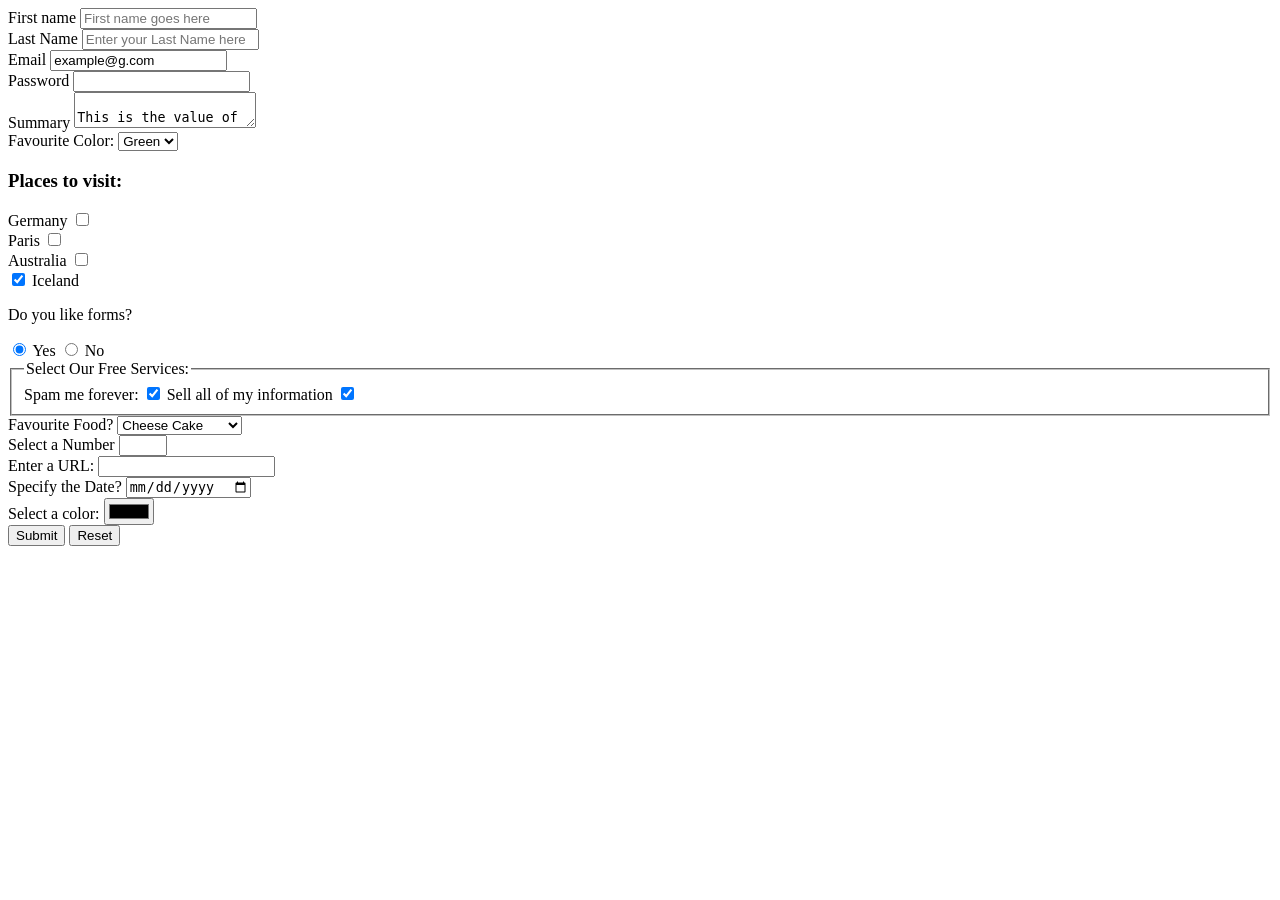
<file: lib2024/Class Notes/week 4/index.html>
<!DOCTYPE html>
<html>
<head>
	<title>HTML Forms</title>
</head>
<body>
	<div id="wrapper" class="wrapper">
		<section id="html-forms" class="main-section">
			<!-- Form requires two attributes for it to be valid
				action - is the page where the data goes when the form is submitted 
				method - is how the data reaches its destination 
				Two methods are: 
				get(default) - this sends informatiom via query string and appends it to the end of address 
				post - sends the data in encrypted package
			 -->
			<form action="somepage.php" method="get">
				<div id="fn-container" class="form-elm">
					<!-- An input element must be accompanied by a label 
						A label has an attribute "for" which is used to connect it with the input element it is labelling
						value of for attribute is same as the value for name attribute of the input element
						Note: for HTML5 the value of for attribute must be equal to the id of the element 
					-->
					<label for="FirstName">First name</label>
					<!-- a form input element must have two attributes:
						1) Type : this determines the input type ex: text, password, number etc. 
						name: is the unique identification for this input when data is submitted to the server mentioned in the action attribute of the Form
					 -->
					 <!-- Note: As a best practice use the same value for Id as Name, to make it easier to recogize for Styling and Javascript -->
					<input type="text" name="FirstName" id="FirstName" placeholder="First name goes here">
				</div>
				<div id="ln-container" class="form-elm">
					<label for="LastName">Last Name</label>
					<!-- Other attribute of input element are: 
						placeholder:the placeholder attribute is pseudo text shown to the user before they start inputting, as soon as the user starts typing, this text disappears
					 -->
					<input type="text" name="LastName" id="LastName" placeholder="Enter your Last Name here">
				</div>
				<div id="email-container" class="form-elm">
					<label for="email">Email</label>
					<!-- value attribute saves the input and submits it to the server
					value attribute is permanent and would not dissapear when the user starts inputting
					 -->
					 <!-- HTML5 validates input given in an email input field, it must contain a @ symbol to be valid -->
					 <!-- readonly attribute makes the field read only, therefore the user cannot make a change to it -->
					<input type="email" name="email" id="email" value="example@g.com" readonly>
				</div>
				<div id="pass-container" class="form-elm">
					<label for="pass">Password</label>
					<!-- input type ="password" is used to create password inputs
					- the value written in this input type is hidden
					- instead of showing up as text, the browser displays it as dots
					 -->
					 <!-- required attribute is used to make this input required, therefore the browser won't let the user submit without adding this value -->
					<input type="password" name="pass" id="pass" required>
				</div>

				<div id="sum-container" class="form-elm">
					<label for="summary">Summary</label>
					<!-- A textarea lets you submit information that is more than one line -->
					<!-- The information submitted will correspond in the server -->
					<!-- Textarea preserves line breaks while submitting to the server -->
					<textarea name="summary" id="summary" placeholder="Enter summary here">
						This is the value of text area
					</textarea>
				</div>

				<div id="color-drop-container" class="form-elm">
					<label for="fav-color">Favourite Color:</label>
					<!-- select element is used to create dropdowns in HTML -->
					<!-- select comes paired with <options> -->
					<!-- The vlaue of the selected option gets submitted to the server -->
					<select name="fav-color" id="fav-color">
						<option value="red">Red</option>
						<option value="blue">Blue</option>
						<!-- selected attribute makes an option selected by default -->
						<option value="green" selected>Green</option>
					</select>
				</div>

				<div id="places-container" class="form-elm">
					<h3>Places to visit:</h3>
					<label for="germany">Germany</label>
					<!-- input type checkbox is used to create checkboxes -->
					<!-- The checkboxes of the same group share the same names -->
					<!-- unique Id's are given for their unique identification -->
					<!-- checkboxes unlike select dropdowns, allow multiple selections -->
					<input type="checkbox" name="places" id="germany" value="germany"> <br>

					<label for="paris">Paris</label>
					<input type="checkbox" name="places" id="paris" value="paris"> <br>

					<label for="australia">Australia</label>
					<input type="checkbox" name="places" id="australia" value="australia"> <br>

					<label for="iceland">
						<!-- checkboxes have an attribute called checked, this will render them as checked by default -->
						<input type="checkbox" name="places" id="iceland" value="iceland" checked>
						Iceland
					</label> <br>
				</div>

				<div id="radio-container" class="form-elm">
					<p>Do you like forms?</p>
					<label for="yes">
						<!-- input type radio are singular value checkboxes, which means the user can select only one value -->
						<!-- radio elements belonging to the same group share the names -->
						<!-- the unique identification is id attribute -->
						<!-- checked attribute for input type radio makes it checked by default -->
						<input type="radio" name="like-form" id="yes" value="yes" checked>
						Yes
					</label>
					<label>
						<input type="radio" name="like-form" id="no" value="no">
						No
					</label>
				</div>
				<!-- fieldset creates a segment inside the form -->
				<!-- it is used to create group of input types and have them displayed in a box -->
				<!-- the fieldset will be read by the SEO crawler as a whole, meaning all the values of filedset is used to determine the overall rank of the page -->
				<fieldset>
					<!-- Legend is the title of fieldset -->
					<legend>Select Our Free Services:</legend>
					<div>
						<label for="spam">
							Spam me forever:
							<input type="checkbox" name="spam" id="spam" checked>
						</label>

						<label>
							Sell all of my information
							<input type="checkbox" name="sell" id="sell" checked>
						</label>
					</div>
				</fieldset>

				<div id="og-contianer" class="form-elm">
					<label for="FavFood">Favourite Food?</label>
					<select id="FavFood" name="FavFood">
						<!-- optgroup or option group is used to create groups in a select element -->
						<optgroup label="Dessert">
							<!-- when replacing a space or separating tow words in a value, as a best practice, use "_" instead of "-" as "-" might not get interpreted properly by the server -->
							<option value="cheese_cake">Cheese Cake</option>
							<option value="ice_cream">Ice Cream</option>
							<option value="chocolate">Chocolate</option>
							<option value="pie">Pie</option>
						</optgroup>
						<optgroup label="Lunch">
							<option value="gc">Grilled Cheese</option>
							<option value="pt">Poutine</option>
							<option value="salad">Salad</option>
						</optgroup>
					</select>
				</div>

				<div id="st-container" class="form-elm">
					<label for="num">Select a Number</label>
					<!--  input type number is used to input numbers
						Additonal attributes for input type number are : 
						min, max
					-->
					<input type="number" id="num" name="num" min="-2" max="20" required><br>

					<label for="ur">Enter a URL:</label>	
					<!-- input type url is validated in HTML5 -->
					<!-- The browser won't let the user submit a value that is not a url, i.e. it does not contain http or https -->
					<input type="url" name="ur" id="ur" ><br>

					<!-- input type="date" will create a date picker for the user -->
					<!-- Also, the value is validated as per HTML5 for being an actual date -->
					<label for="dte">Specify the Date?</label>
					<input type="date" name="dte" id="dte"><br>

					<!-- input type color creates a color picker for the user -->
					<label for="co">Select a color:</label>
					<input type="color" name="co" id="co">
				</div>
				<!-- button type="submit" creates a button that submits the form and HTML5 elements get automatically validated by the browser -->
				<button type="submit">Submit</button>
				<!-- button typ="reset" resets the form values, without needing to refresh the page -->
				<button type="reset">Reset</button>
			</form>
		</section>
	</div>
</body>
</html>
</file>
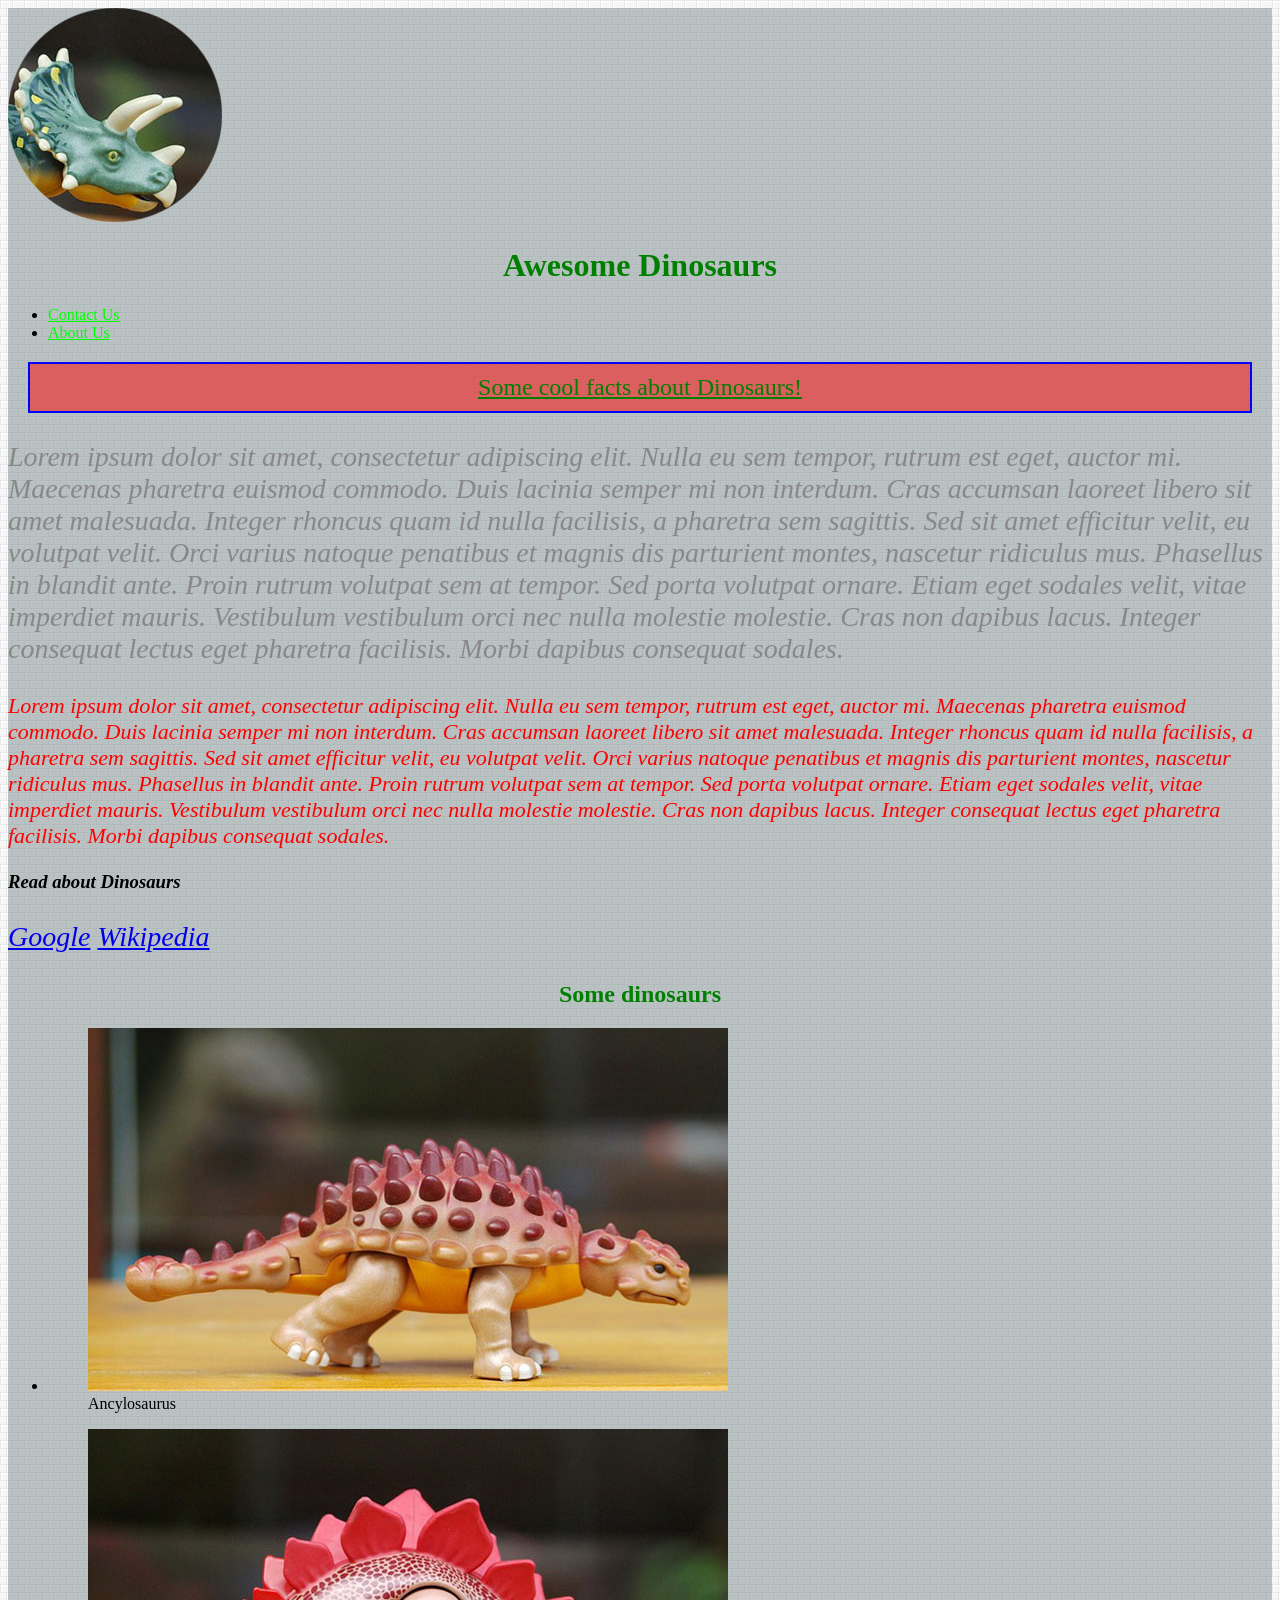
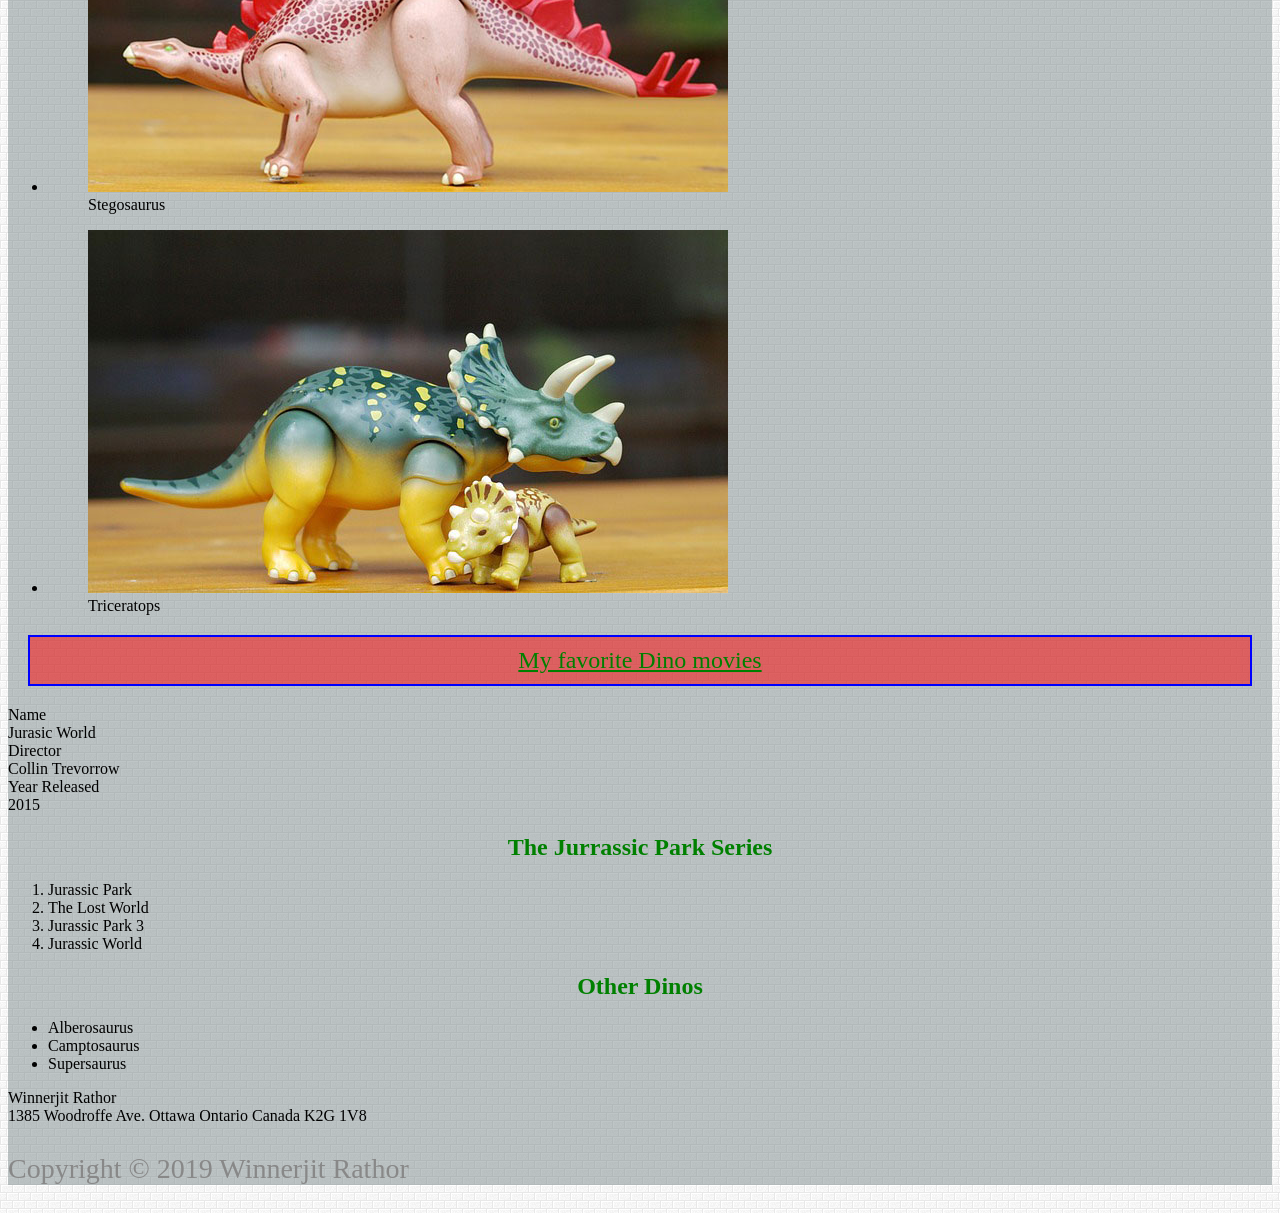
<file: lib2024/Class Notes/week 5/index.html>
<!DOCTYPE html>
<!-- html should have lang attribute, we use en-ca to declare it is Canadian English -->
<html lang="en-ca">
<head>
	<meta charset="utf-8">
	<title>Basic CSS - Week 8</title>

	<!-- the link tag is used for linking CSS files, it needs to have two attributes  -->
	<!-- type="text/css" -->
	<!-- href="css/styles.css" -->
	<!-- href is used to define the relative path of the css file that we can to link to this html -->
	<!-- In this case we used the style.css file present in css folder -->
	<!-- css/ means use css folder and open it -->
	<!-- style.css means we want to link style.css  -->
	<link rel="stylesheet" type="text/css" href="css/style.css">
	<!-- Using <style> tag inside head element we can define styles for the document -->
	<!-- This method is called embeded styles -->
	<style type="text/css">
		/* 
			The following is a css block and is defined by :
			1) the element(s) that you want to target
			2) {}
			3) containing CSS block;
		*/
		/*
			various elements can be targetted by using "," at the start of the css block
		*/
		h1,h2 {
			color: green;
			text-align: center;
		}

		/*All of the <p> tags will get this style applied */
		/* But the <p> tag with the inline styles will retain its properties because inline styles will override any embeded or external style sheets*/
		p {
			/*We use hex notation to define colors*/
			/*000000*/
			/*ffffff*/
			color: #888888;
			font-size: 28px;
		}

	</style>
</head>
<body>
	<!-- It is important to add classes and Ids to elements, to be able to access them via CSS -->
	<div id="container" class="container">
		<!-- header start -->
		<header class="site-header">
			<!-- img tag is used to add images -->
			<!-- src attr is used to specify the path of the image that we are accessing  -->
			<!-- All the path of the images are relative to your HTML document -->
			<!-- / is used to access content inside a folder, here we use images/ to acess images inside "images" folder -->
			<img src="images/dino-logo.png" class="logo" alt="Dino website logo">
			<h1>Awesome Dinosaurs</h1>

			<nav>
				<ul>
					<li>
						<a href="contact-us.html">Contact Us</a>
					</li>
					<li>
						<a href="about-us.html">About Us</a>
					</li>
				</ul>
			</nav>
		</header>
		<!-- header end -->

		<main id="main" class="main">
			<!-- any styles applied to the parent element will be inhereited by the children -->
			<!-- This can be overwritten by adding the same property in the child element -->
			<section style="font-style: italic;" class="content">
				<!-- by adding font-style:initial we override the value of the font-style css rpoperty from the parent section and set it to be the inital value which is the default Browser style -->
				<h2 class="sub-head" style="font-style: initial;">Some cool facts about Dinosaurs!</h2>
				<p >
					Lorem ipsum dolor sit amet, consectetur adipiscing elit. Nulla eu sem tempor, rutrum est eget, auctor mi. Maecenas pharetra euismod commodo. Duis lacinia semper mi non interdum. Cras accumsan laoreet libero sit amet malesuada. Integer rhoncus quam id nulla facilisis, a pharetra sem sagittis. Sed sit amet efficitur velit, eu volutpat velit. Orci varius natoque penatibus et magnis dis parturient montes, nascetur ridiculus mus. Phasellus in blandit ante. Proin rutrum volutpat sem at tempor. Sed porta volutpat ornare. Etiam eget sodales velit, vitae imperdiet mauris. Vestibulum vestibulum orci nec nulla molestie molestie. Cras non dapibus lacus. Integer consequat lectus eget pharetra facilisis. Morbi dapibus consequat sodales.
				</p>
				<!-- style attribute is used to define styles for an individual tag -->
				<!-- This method is called inline styles -->
				<!-- We used "color" - property name -->
				<!-- Followed by ":" -->
				<!-- Followed by "red" - this is the value of the css property -->
				<!-- To end a CSS declaration we use ";" -->
				<!-- NOte: ";" is also used to separate two CSS properties -->
				<!-- font-size is used to change the font of this paragraph -->
				<p style="color:red;font-size:22px;">
					Lorem ipsum dolor sit amet, consectetur adipiscing elit. Nulla eu sem tempor, rutrum est eget, auctor mi. Maecenas pharetra euismod commodo. Duis lacinia semper mi non interdum. Cras accumsan laoreet libero sit amet malesuada. Integer rhoncus quam id nulla facilisis, a pharetra sem sagittis. Sed sit amet efficitur velit, eu volutpat velit. Orci varius natoque penatibus et magnis dis parturient montes, nascetur ridiculus mus. Phasellus in blandit ante. Proin rutrum volutpat sem at tempor. Sed porta volutpat ornare. Etiam eget sodales velit, vitae imperdiet mauris. Vestibulum vestibulum orci nec nulla molestie molestie. Cras non dapibus lacus. Integer consequat lectus eget pharetra facilisis. Morbi dapibus consequat sodales.
				</p>

				<h3>Read about Dinosaurs</h3>
				<p>
					<!-- An element can have multiple classes separated by a space -->
					<!-- The id for an element is unique, so it can only have one id -->
					<a id="google-link" class="btn green" href="google.com">Google</a>
					<a id="wiki-link" class="btn blue" href="wikipedia.com">Wikipedia</a>
				</p>
			</section>

			<section class="some-dino">
				<h2>Some dinosaurs</h2>
				<ul class="dino-list">
					<li>
						<figure>
							<img src="images/ancylosaurus.jpg" alt="ancylosaurus toy">
							<figcaption>Ancylosaurus</figcaption>
						</figure>
					</li>
					<li>
						<figure>
							<img src="images/stegosaurus.jpg" alt="stegosaurus toy">
							<figcaption>Stegosaurus</figcaption>
						</figure>
					</li>
					<li>
						<figure>
							<img src="images/triceratops.jpg" alt="triceratops toy">
							<figcaption>Triceratops</figcaption>
						</figure>
					</li>
				</ul>
			</section>

			<section class="fav-movie">
				<div>
					<h2 class="sub-head">My favorite Dino movies</h2>
					<dl>
						<dt>Name</dt>
						<dt>Jurasic World</dt>
						<dt>Director</dt>
						<dt>Collin Trevorrow</dt>
						<dt>Year Released</dt>
						<dt>2015</dt>	
					</dl>
				</div>

				<div>
					<h2>The Jurrassic Park Series</h2>
					<ol>
						<li>Jurassic Park</li>
						<li>The Lost World</li>
						<li>Jurassic Park 3</li>
						<li>Jurassic World</li>
					</ol>
				</div>
			</section>
		</main>

		<aside class="sidebar">
			<section>
				<h2 class="section-title">Other Dinos</h2>
				<ul class="other-dino-list">
					<li>Alberosaurus</li>
					<li>Camptosaurus</li>
					<li>Supersaurus</li>
				</ul>
			</section>
		</aside>

		<footer>
			<!-- Structured Data Object -->
			<!-- any element having a item* attribute is termed as structured Data element -->
			<div itemscope itemtype="http://schema.org/Person">
				<span itemprop="name">Winnerjit Rathor</span>
				<div itemscope itemtype="http://schema.org/PostalAddress" itemprop="address">
					<span itemprop="streeAddress">1385 Woodroffe Ave.</span>
					<span itemprop="addressLocality">Ottawa</span>
					<span itemprop="addressRegion">Ontario</span>
					<span itemprop="addressCountry">Canada</span>
					<span itemprop="PostalCode">K2G 1V8</span>
				</div>
			</div>
			<!-- &copy; is an HTML entity that will create copy symbol when rendered by thr Browser -->
			<p>Copyright &copy; 2019 Winnerjit Rathor</p>
		</footer>
	</div>
</body>
</html>
</file>
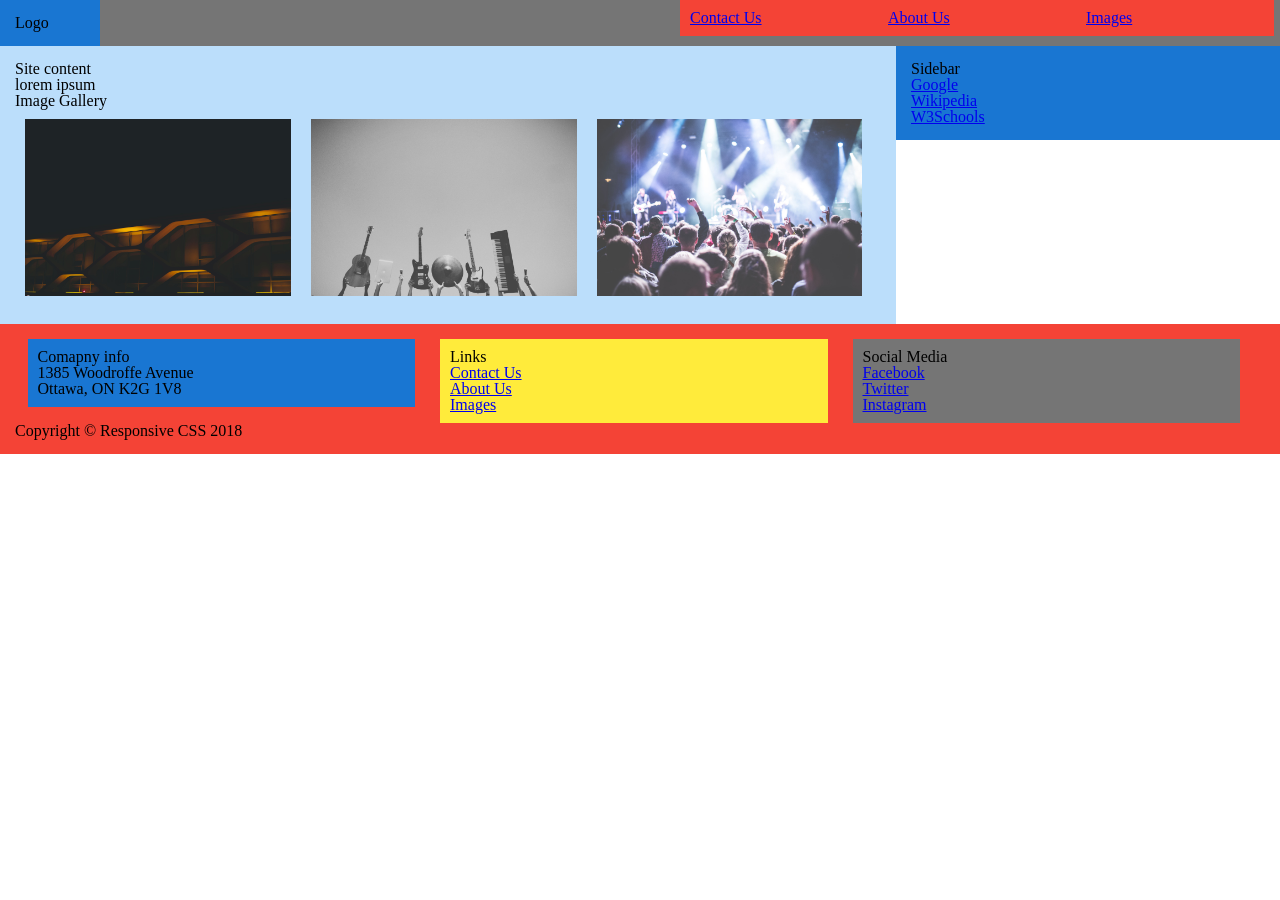
<file: lib2024/Class Notes/week 7/index.html>
<!DOCTYPE html>
<html lang="en-ca">
<head>
	<title>Responsive CSS</title>
	<link rel="stylesheet" type="text/css" href="styles/style.css">
</head>
<body>
	<!-- header start -->
	<header class="site-header" id="site-header">
		<div class="logo">Logo</div>

		<!-- main navigation start -->
		<nav class="main-nav-container desktop-nav">
			<ul class="main-nav clearfix">
				<li>
					<a href="contact-us.html">Contact Us</a>
				</li>
				<li>
					<a href="about-us.html">About Us</a>
				</li>
				<li>
					<a href="images.html">Images</a>
				</li>
			</ul>
		</nav>
		<!-- main navigation end -->
		<div class="ham">Hamburger</div>
		<!-- mobile navigation start -->
		<div class="mobile-nav-container">
			<nav class="main-nav-container mobile-nav">
			<ul class="main-nav">
				<li>
					<a href="contact-us.html">Contact Us</a>
				</li>
				<li>
					<a href="about-us.html">About Us</a>
				</li>
				<li>
					<a href="images.html">Images</a>
				</li>
			</ul>
		</nav>
		</div>
		<!-- mobile navigation end -->
	</header>
	<!-- header end -->
	<!-- main start -->
	<main class="main clearfix" id="main">
		<!-- site content start -->
		<article class="col-main site-content">
			<!-- main content start -->
			<section class="main-content">
				<h2>Site content</h2>
				<p>lorem ipsum</p>
			</section>
			<!-- main content end -->
			<!-- image gallery start -->
			<section class="image-gallery">
				<h3>Image Gallery</h3>
				<div class="image-gallery-container clearfix">
					<div class="img-slide">
						<img src="images/gallery-img-1.jpg" alt="Gallery Image 1">
					</div>
					<div class="img-slide">
						<img src="images/gallery-img-2.jpg" alt="Gallery Image 2">
					</div>
					<div class="img-slide">
						<img src="images/gallery-img-3.jpg" alt="Gallery Image 3">
					</div>
				</div>
			</section>
			<!-- image gallery end -->
		</article>
		<!-- site content end -->
		<!-- site sidebar start -->
		<aside class="col-main site-sidebar">
			<h4>Sidebar</h4>
			<nav class="sidebar-nav-container">
				<ul class="sidebar-nav">
					<li>
						<a href="https://google.com">Google</a>
					</li>
					<li>
						<a href="https://wikipedia.com">Wikipedia</a>
					</li>
					<li>
						<a href="https://w3schools.com">W3Schools</a>
					</li>
				</ul>
			</nav>
		</aside>
		<!-- site sidebar end -->
	</main>
	<!-- main end -->
	<!-- footer start -->
	<footer class="footer" id="footer">
		<div class="footer-container">
			<section class="col-footer company-info">
				<h4>Comapny info</h4>
				<address>
					<p>1385 Woodroffe Avenue</p>
					<p>Ottawa, ON K2G 1V8</p>
				</address>
			</section>

			<section class="col-footer links">
				<h4>Links</h4>
				<nav>
					<ul>
						<li>
							<a href="contact-us.html">Contact Us</a>
						</li>
						<li>
							<a href="about-us.html">About Us</a>
						</li>
						<li>
							<a href="images.html">Images</a>
						</li>
					</ul>
				</nav>
			</section>

			<section class="col-footer social-media">
				<h4>Social Media</h4>
				<nav>
					<ul>
						<li>
							<a href="facebook.com">Facebook</a>
						</li>
						<li>
							<a href="twitter.com">Twitter</a>
						</li>
						<li>
							<a href="instagram.com">Instagram</a>
						</li>
					</ul>
				</nav>
			</section>
		</div>

		<p>Copyright &copy; Responsive CSS 2018</p>
	</footer>
	<!-- footer end -->
</body>
</html>
</file>
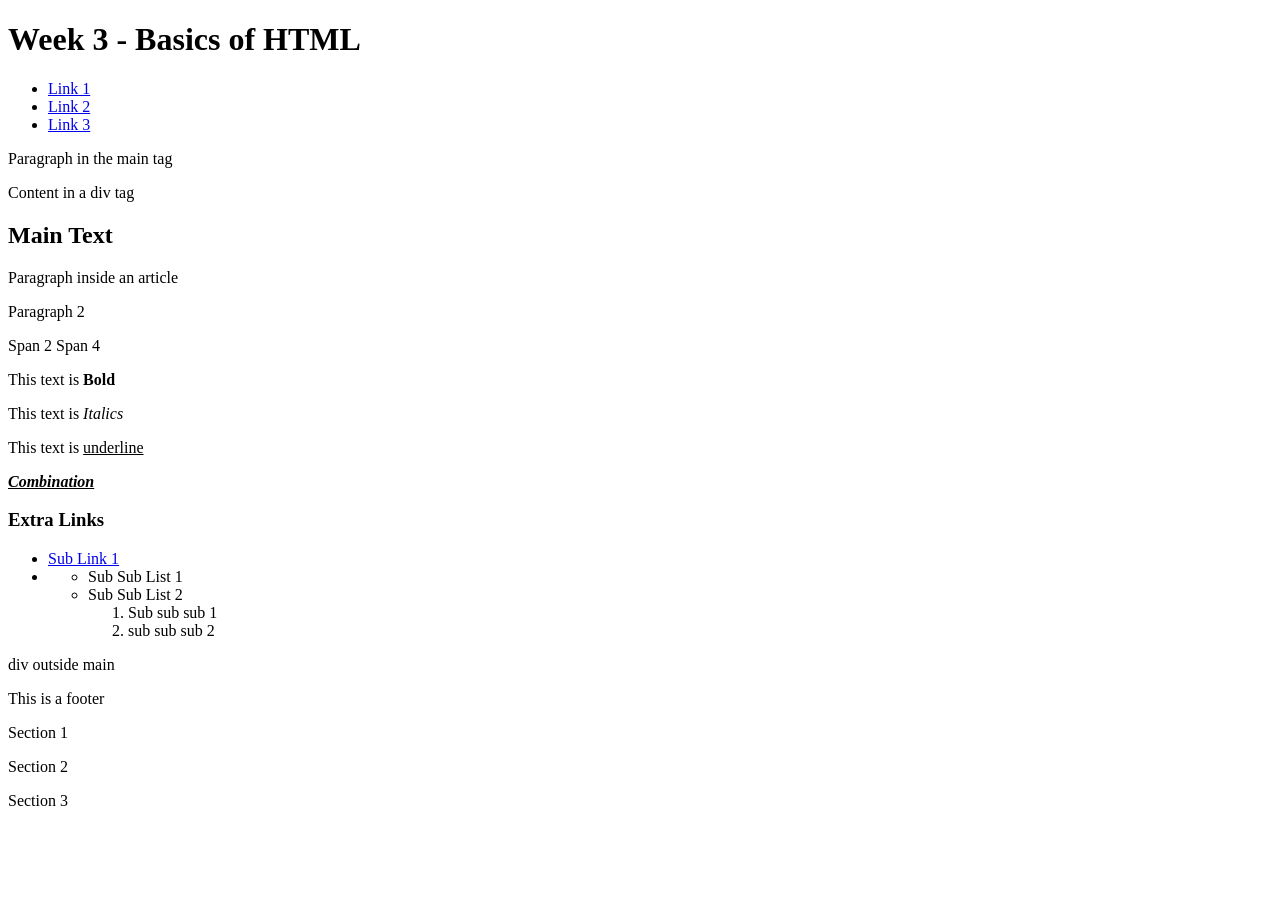
<file: lib2024/qa/Week 2/index.html>
<!-- docttype html tag tells the browser that this HTML document is HTML5 -->
<!-- this is called doctype declaration -->
<!DOCTYPE html>
<html>
<head>
	<title>Basic HTML Tags</title>
	<!-- This is the tag that tells the browser which characterset you are using -->
	<meta charset="utf-8">
	<!-- meta tags are important to determine the SEO of a webpage -->
	<!-- SEO = Search Engine Optimization -->
	<meta name="description" content="This is a HTML document containing HTML tags">
	<!-- Meta keywords is the SEO specifc tag used to tell the site crawlers what keywords are in your site -->
	<meta name="keywords" content="HTML, HTML5, Tags, Basic HTML, Standard Tags">
	<!-- meta tobots tag can have a combination of follwing values : 
		1) index - index this page in the search repoisitory
		2) noindex - do not index this page 
		3) follow - follow tells the search engine to follow all the changes to this page 
		4) nofollow - no follow tells the search engine to not follow this page 	 -->
	<meta name="robots" content="noindex, nofollow">

</head>
<body>
	<!-- header is the semantic tag that tells the browser that contect of this tag has the most importance and must be rendered with the highest priority -->
	<!-- All of the content in the header tag is called heading content
	 -->
	 <!-- header is one of the many semantic tags introuduced in HTML5 -->
	<header>
		<!-- heading tag can have h1, h2,h3,h4,h5,h6 -->
		<!-- h1 being the most important heading -->
		<!-- h6 being the least important -->
		<h1>Week 3 - Basics of HTML</h1>
		<!-- nav tag is used to create navigation for a web page -->
		<!-- there can be more than one nav tags for a document -->
		<!-- nav is just a container and not actuall navigation -->
		<nav>
			<!-- ul is the child of nav and is used to create the navigation links list -->
			<ul>
				<!-- li tags are used to create list elements of a navigtion -->
				<li>
					<!-- a tag is used to create links in a html document -->
					<!-- a tag is the only tag that can create links in a document -->
					<!-- href is the attribute of a tag which tells the brwoser where to link this tag to -->
					<!-- a tag is also called anchor tag -->
					<!-- an attribute is additional information that is used to enhance the functionality of a tag -->
					<a href="https://algonquincollege.com">Link 1</a>
				</li>
				<li>
					<!-- title attribute is used for addtional information that needs to be provided to the user about this specific link -->
					<!-- title attribute is also a requirement for HTML validation -->
					<!-- a tag is an example of inline element -->
					<a href="https://google.com" title="Google">Link 2</a>
				</li>
				<li>
					<!-- target attribute for an anchor tag is used to tell the browser how to handle opening that link -->
					<!-- target="_blank" tells the browser to open this link in a new window -->
					<a href="https://lynda.com" title="Lynda Website" target="_blank">Link 3</a>
				</li>
			</ul>
		</nav>
	</header>
	<!-- main tag is the semantic tag used to sepcify the main body of the HTML doucument -->
	<main>
		<p>Paragraph in the main tag</p>
		<!-- div tag is the most generic content holder used in HTML -->
		<!-- It is used to create sections, containers, and text itself -->
		<!-- div tag does not follow the semantic rendering, therefore it can be a parent or child of any tag except inline tags and p tag -->
		<!-- div tag is an example of block level element -->
		<!-- A block level element takes entire width on a page and pushes the next tag to next line when rendering -->
		<div>
			Content in a div tag
		</div>

		<!-- section tag is HTML5 semantic tag that is used to specfiy varous secttions in a HTML body -->
		<!-- Section tag simliar to header and nav tag is just a container and its content is called section content -->
		<section>
			<!-- article tag is used to create the content/text for HTML document -->
			<!-- Note: article tag as any other semantic tag is also know as structural element -->
			<article>
				<h2>Main Text</h2>
				<p>Paragraph inside an article</p><p>Paragraph 2 </p>
				<p>
					<!-- span is an inline element -->
					<!-- inline elements render according to its content -->
					<!-- The space taken by inline element is decided by its content and not the tag properties -->
					<span></span>
					<span>Span 2</span>
					<span></span>
					<span>Span 4</span>
				</p>
				<!-- b tag is a bold tag, is used to make a text bold -->
				<p>This text is <b>Bold</b></p>
				<!-- i tag is an italics tag, is used to make a text italics -->
				<p>This text is <i>Italics</i></p>
				<!-- u tag is an underline tag, is used to make a text underline -->
				<!-- All of these are called text decoration tags and are inline elements -->
				<p>This text is <u>underline</u></p>
				<p>
					<!-- child element always inherits the parent element properties -->
					<b>
						<i>
							<u>
								Combination
							</u>
						</i>
					</b>
				</p>
			</article>
			<!-- aside tag is another structural/semantic element that is used to create less important text information for a page -->
			<aside>
				<h3>Extra Links</h3>
				<nav>
					<!-- side list 1 -->
					<ul>
						<li>
							<a href="https://sublink">Sub Link 1</a>
						</li>
						<li>
							<!-- side sub sub list -->
							<ul>
								<li>Sub Sub List 1</li>
								<li>Sub Sub List 2</li>
								<!-- ol being used as sub sub sub list -->
								<ol>
									<li>Sub sub sub 1</li>
									<li>sub sub sub 2</li>
								</ol>
							</ul>
						</li>	
					</ul>
				</nav>
			</aside>
		</section>
	</main>
	<div>div outside main</div>
	<!-- footer is also a structural tag used to define footer of html document -->
	<footer>
		<p>This is a footer</p>

		<section>
			<p>Section 1</p>
		</section>
		<section>
			<p>Section 2</p>
		</section>
		<section>
			<p>Section 3</p>
		</section>
		
	</footer>
	
</body>
</html>
</file>
<file: lib2024/Class Notes/week 10/styles/style.css>
@charset "utf-8";
 /*http://meyerweb.com/eric/tools/css/reset/ 
   v2.0 | 20110126
   License: none (public domain)
*/

html, body, div, span, applet, object, iframe,
h1, h2, h3, h4, h5, h6, p, blockquote, pre,
a, abbr, acronym, address, big, cite, code,
del, dfn, em, img, ins, kbd, q, s, samp,
small, strike, strong, sub, sup, tt, var,
b, u, i, center,
dl, dt, dd, ol, ul, li,
fieldset, form, label, legend,
table, caption, tbody, tfoot, thead, tr, th, td,
article, aside, canvas, details, embed, 
figure, figcaption, footer, header, hgroup, 
menu, nav, output, ruby, section, summary,
time, mark, audio, video {
	margin: 0;
	padding: 0;
	border: 0;
	font-size: 100%;
	font: inherit;
	vertical-align: baseline;
}
/* HTML5 display-role reset for older browsers */
article, aside, details, figcaption, figure, 
footer, header, hgroup, menu, nav, section {
	display: block;
}
body {
	line-height: 1;
}
ol, ul {
	list-style: none;
}
blockquote, q {
	quotes: none;
}
blockquote:before, blockquote:after,
q:before, q:after {
	content: '';
	content: none;
}
table {
	border-collapse: collapse;
	border-spacing: 0;
}

/*CSS clearfix*/

.clearfix:after {
	content: "";
	display: table;
	clear: both;
}


/*
	Color Pallete

	Primary Blue : #1976D2;
	Light blue : #BBDEFB;
	Primary Text : #212121;
	Gray : #757575;
	Orange : #FF5722;
	Red : #F44336;
	Yellow : #FFEB3B;
*/

/************************
		MOBILE FIRST
************************/

/*Make sure major containers in your HTML file are set to 100% width to achieve Fluid Layout */
.col-main, .col-footer, img {
	width:100%;
}

/* Header styles */ 
header {
	background: #757575;

}

.logo {
	float: left;
	width:120px;
	padding: 15px;
	box-sizing: border-box;
	background: #1976D2;
	/*box-sizing border box makes the width adjust according to padding*/
}

.page-title {
	float: left;
	width: calc(100% -120px);
	box-sizing: border-box;
	padding: 20px;
}

.desktop-nav {
	clear: both;
	display: none;
}

.desktop-nav ul {
	width:100%;
}

.desktop-nav li {
	box-sizing: border-box;
	width: 25%;
	padding: 10px;
	float: left;
	/*This is required to make sub-nav positioned absolute to the main navigation li containers*/
	position: relative;
}

/*Target the first child and add border-top-left, border-bottom-left radius*/
.desktop-nav li:first-child {
	border-radius: 10px 0 0 10px;
}

/*target the last child and add border-top-right and border-top-left radius*/
.desktop-nav li:last-child {
	border-radius: 0 10px 10px 0;
}

.main-nav a {
	display: block;
	box-sizing: border-box;
	padding: 10px;
	border-left: 2px solid #444;
	background: #F44336;
}

/* Target the first child and remove border-left from the a tag contained in that li*/
.desktop-nav li:first-child a {
	border-left: 0;
} 

.desktop-nav li .sub-nav li {
	width: 100%;
}

.desktop-nav li .sub-nav li a {

	background: #BBDEFB;
	border-left: none;
	border-bottom: 2px solid #444;
}

.sub-nav {
	position: absolute;
	width: 100%;
	display: none;
	/*box shadow is used to add shadow to the HTML elements, giving them a 3d effect*/
	/*box shadow : left-offset top-offset blur color*/
	box-shadow: 4px 4px 10px rgba(0,0,0,0.5);
}

/*This piece of CSS is used to make sub-nav show when the main li is hovered */
/* > is called the direct child selector*/
.desktop-nav > ul > li:hover .sub-nav {
	display: block;
}

.ham {
	float: right;
	/*background: #BBDEFB;*/
}

.ham {
		
		height: 15px;
		margin:15px;
		padding-top: 5px;
		position: relative;
		float: right;
		/*this is used to create a pointer for element*/
		cursor: pointer;
	}

	.ham, .ham:before, .ham:after {
		width: 30px;
		border-top: 5px solid black;
	}

	.ham:before {
		content: "";
		display:block;
		position: absolute;
		background: black;
	}

	.ham:after {
		content: "";
		display: block;
		background: black;
		position: absolute;
		bottom: 0;
	}

.mobile-nav {
	width:100%;
	clear: both;
	position: absolute;
	display: none;
}

.mobile-nav-container {
	position: relative;
	clear: both;
	
}

.mobile-nav li {
	box-sizing: border-box;
	width:100%;
	padding: 10px;
	background: lightgreen;
	border-bottom: 2px solid #121212;

}


/******Image Gallery ****/

.image-gallery-overlay{
	position: fixed;
	width: 100%;
	height: 100%;
	background: rgba(0,0,0,0.8);
	z-index: 100;
	display: none;
}

.image-gallery .img-slide-thumb img {
	opacity: 0.5;
	transition: all ease 0.3s;
}

/*making the image slide thumb active class and giving it opacity:1; */
.image-gallery .img-slide-thumb.img-slide-thumb-active img, 
.image-gallery .img-slide-thumb:hover img{
	opacity: 1;
	/*box-shadow: vertical-offset horizontal offset blur color*/
	box-shadow: 3px 5px 10px rgba(0,0,0,0.5);
	cursor: pointer;
}

/*hiding all the image slides*/
.img-slide {
	display: none;
	position: absolute;
	width: 90%;
	max-height: 90%;
	overflow: hidden;
	left:5%;
	top: 5%;
	border: 1px solid #f1f1f1;
}

/*showing the active image slide*/
.img-slide.active {
	display: block;
}


/*main content styles*/

.site-content {

	background: #BBDEFB;
	padding: 15px;
	width:100%;
	box-sizing: border-box;
}

.site-sidebar {
	background: #1976D2;
	padding: 15px;
	width: 100%;
	box-sizing: border-box;
}

.js-color {
	width: 30%;
	margin: 1%;
	height: 150px;
	background: blue;
	float: left;
}

/*footer styles*/
footer {
	background: #F44336;
	padding: 15px;
	width: 100%;
	box-sizing: border-box;
}

.company-info {
	background: #1976D2;
}

.links {
	background: #FFEB3B;
}

.social-media {
	background: #757575;
}

/*This media query will only target the tablet size*/
@media only screen and (min-width: 480px) and (max-width: 768px) {
	header {
		background: #FFEB3B;
	}
}

/*This media query targets, tablet and above*/
@media only screen and (min-width: 768px) {
	
	/*header styles*/

	/*the following css is used to restrict the content beyond 1280px*/
	/*This is to make sure the main content is in the readbable area for large screen sizes*/
	header, main, footer {

		max-width: 1280px;
		margin: 0 auto;

	}

	.desktop-nav {
		display: block;
	}

	.mobile-nav-container {
		display: none;
	}
	.mobile-nav {
		display: none;
	}

	.ham {
		display: none;
		height: 15px;
		margin:15px;
		padding-top: 5px;
		position: relative;
		float: right;
		cursor: pointer;
	}

	.ham, .ham:before, .ham:after {
		width: 30px;
		border-top: 5px solid black;
	}

	.ham:before {
		content: "";
		display:block;
		position: absolute;
		background: black;
	}

	.ham:after {
		content: "";
		display: block;
		background: black;
		position: absolute;
		bottom: 0;
	}

	.site-content {
		float: left;
		width: 70%;
		box-sizing: border-box;
	}

	.site-sidebar {
		float: left;
		width: 30%;
		box-sizing: border-box;
	}

	/*reducing opacity for the img-slide-thumb inactive elements*/
	.image-gallery .img-slide-thumb {
		width: 33%;
		padding: 10px;
		box-sizing: border-box;
		float: left;
		box-shadow: none;
	}


	.col-footer {
		width: 31%;
		/*total width = 31% + 1%(left margin) + 1% (right margin) */
		box-sizing: border-box;
		/*border box adjusts the width according to the padding only and does not consider margins*/
		/*Therefore the space used by margins should be manually adjusted in the width declaration*/
		margin: 0 1%;
		padding: 10px;
		float: left;
	}
}

/*Desktop First Media Query*/
/* this is in case you have a lot of complex styles for desktop and do not want to change the styles for desktop layout*/
/*These media queries will target the screen sizes for smaller devices*/
/*The following media query targets the screen sizes that are less than 768px*/
@media only screen and (max-width: 768px) {
	footer {
		background: #FFEB3B;
	}
}
</file>
<file: lib2024/Class Notes/week 5/css/style.css>
/*CSS document is used to add external styles for the HTML document*/
/*The externsion of this file must be .css */

/*this is used to define the character set of the CSS file*/
@charset "utf-8";

body {
	/*to add a background image, we use the backgroud-image property*/
	/*the url is used to define the location of the image file to be used */
	/* Here : we did 
		 - "../" which means go up one directory 
		 - "images/" which means open the images folder
		 - "brick_wall.png" means use this file for the background
	 */
	
	background-image: url("../images/brick_wall.png");
}

/* In this CSS block
	
	we are targetting the <a> tags present in <li> which must be preset in <nav>, which must be present in <header> tag
*/
header nav li a {
	/*
		rgb() is used to define color using red green and blue values 
		Each value ranges from 0 to 255
	*/
	color: rgb(0,255,0);
}

/* Priority listing of the inline, embeded and external style goes this way:*/
/* inline > embeded > external */

p {
	color: blue;
}

/* 
	to target an HTML element using id , we use "#" followed the value of the id attribute of that element
*/
#container {
	/*color with rgba() has the three rgb values  */
	/*the 4th value is the alpha channel, which defines the opcatity of the color */
	/* Its value will range from 0 to 1 */
	/* 0 - transparent, 1 - opaque */
	background-color:rgba(127,140,141, 0.5);
}

/* to access a html element using its class, we use "." followed by its class name */
/* All the elements with this class get the styles applied */

.sub-head {
	text-decoration: underline;
	font-weight: 100;
	/* padding is the space inside the edges of the element*/
	padding: 10px;
	/* margin is the space outside of the edges*/
	margin: 20px;
	background-color: rgba(255,0,0,0.5);
	/* border : width border-style color*/
	border: 2px solid blue;
}
</file>
<file: lib2024/Class Notes/week 7/styles/style.css>
/*http://meyerweb.com/eric/tools/css/reset/ 
   v2.0 | 20110126
   License: none (public domain)
*/

html, body, div, span, applet, object, iframe,
h1, h2, h3, h4, h5, h6, p, blockquote, pre,
a, abbr, acronym, address, big, cite, code,
del, dfn, em, img, ins, kbd, q, s, samp,
small, strike, strong, sub, sup, tt, var,
b, u, i, center,
dl, dt, dd, ol, ul, li,
fieldset, form, label, legend,
table, caption, tbody, tfoot, thead, tr, th, td,
article, aside, canvas, details, embed, 
figure, figcaption, footer, header, hgroup, 
menu, nav, output, ruby, section, summary,
time, mark, audio, video {
	margin: 0;
	padding: 0;
	border: 0;
	font-size: 100%;
	font: inherit;
	vertical-align: baseline;
}
/* HTML5 display-role reset for older browsers */
article, aside, details, figcaption, figure, 
footer, header, hgroup, menu, nav, section {
	display: block;
}
body {
	line-height: 1;
}
ol, ul {
	list-style: none;
}
blockquote, q {
	quotes: none;
}
blockquote:before, blockquote:after,
q:before, q:after {
	content: '';
	content: none;
}
table {
	border-collapse: collapse;
	border-spacing: 0;
}

/*CSS clearfix*/

.clearfix:after {
	content: "";
	display: table;
	clear: both;
}


/*
	Color Pallete

	Primary Blue : #1976D2;
	Light blue : #BBDEFB;
	Primary Text : #212121;
	Gray : #757575;
	Orange : #FF5722;
	Red : #F44336;
	Yellow : #FFEB3B;
*/

/************************
		MOBILE FIRST
************************/

/*Make sure major containers in your HTML file are set to 100% width to achieve Fluid Layout */
.col-main, .col-footer, img {
	width:100%;
}

/* Header styles */ 
header {
	background: #757575;

}

.logo {
	float: left;
	width:100px;
	padding: 15px;
	box-sizing: border-box;
	background: #1976D2;
	/*box-sizing border box makes the width adjust according to padding*/
}

.desktop-nav {
	float: right;
	width: calc(100% - 100px);
	display: none;
	/*max width is used in fluid layout to restrict the width of elements that are set to 100% width*/
	/*This is to make sure the content remains in the readable area for screen sizes that are larger than a tablet*/
	max-width: 600px;
}

.desktop-nav ul {
	width:100%;
}

.desktop-nav li {
	box-sizing: border-box;
	width: 33%;
	float: left;
	background: #F44336;
}

.main-nav a {
	display: block;
	box-sizing: border-box;
	width: 100%;
	padding: 10px;
}


.ham {
	float: right;
	background: #BBDEFB;
}

.mobile-nav {
	width:100%;
	clear: both;
}

.mobile-nav-container {
	position: relative;
	clear: both;
}

.mobile-nav li {
	box-sizing: border-box;
	width:100%;
	padding: 10px;
	background: #FFEB3B;
	border-bottom: 2px solid #121212;

}



/*main content styles*/

.site-content {

	background: #BBDEFB;
	padding: 15px;
	width:100%;
	box-sizing: border-box;
}

.site-sidebar {
	background: #1976D2;
	padding: 15px;
	width: 100%;
	box-sizing: border-box;
}

/*footer styles*/
footer {
	background: #F44336;
	padding: 15px;
	width: 100%;
	box-sizing: border-box;
}

.company-info {
	background: #1976D2;
}

.links {
	background: #FFEB3B;
}

.social-media {
	background: #757575;
}

/*This media query will only target the tablet size*/
@media only screen and (min-width: 480px) and (max-width: 768px) {
	header {
		background: #FFEB3B;
	}
}

/*This media query targets, tablet and above*/
@media only screen and (min-width: 768px) {
	
	/*header styles*/

	/*the following css is used to restrict the content beyond 1280px*/
	/*This is to make sure the main content is in the readbable area for large screen sizes*/
	header, main, footer {

		max-width: 1280px;
		margin: 0 auto;

	}

	.desktop-nav {
		display: block;
	}

	.mobile-nav {
		display: none;
	}

	.ham {
		display: none;
	}

	.site-content {
		float: left;
		width: 70%;
		box-sizing: border-box;
	}

	.site-sidebar {
		float: left;
		width: 30%;
		box-sizing: border-box;
	}

	.image-gallery .img-slide {
		width: 33%;
		padding: 10px;
		box-sizing: border-box;
		float: left;
	}

	.col-footer {
		width: 31%;
		/*total width = 31% + 1%(left margin) + 1% (right margin) */
		box-sizing: border-box;
		/*border box adjusts the width according to the padding only and does not consider margins*/
		/*Therefore the space used by margins should be manually adjusted in the width declaration*/
		margin: 0 1%;
		padding: 10px;
		float: left;
	}
}

/*Desktop First Media Query*/
/* this is in case you have a lot of complex styles for desktop and do not want to change the styles for desktop layout*/
/*These media queries will target the screen sizes for smaller devices*/
/*The following media query targets the screen sizes that are less than 768px*/
@media only screen and (max-width: 768px) {
	footer {
		background: #FFEB3B;
	}
}
</file>
